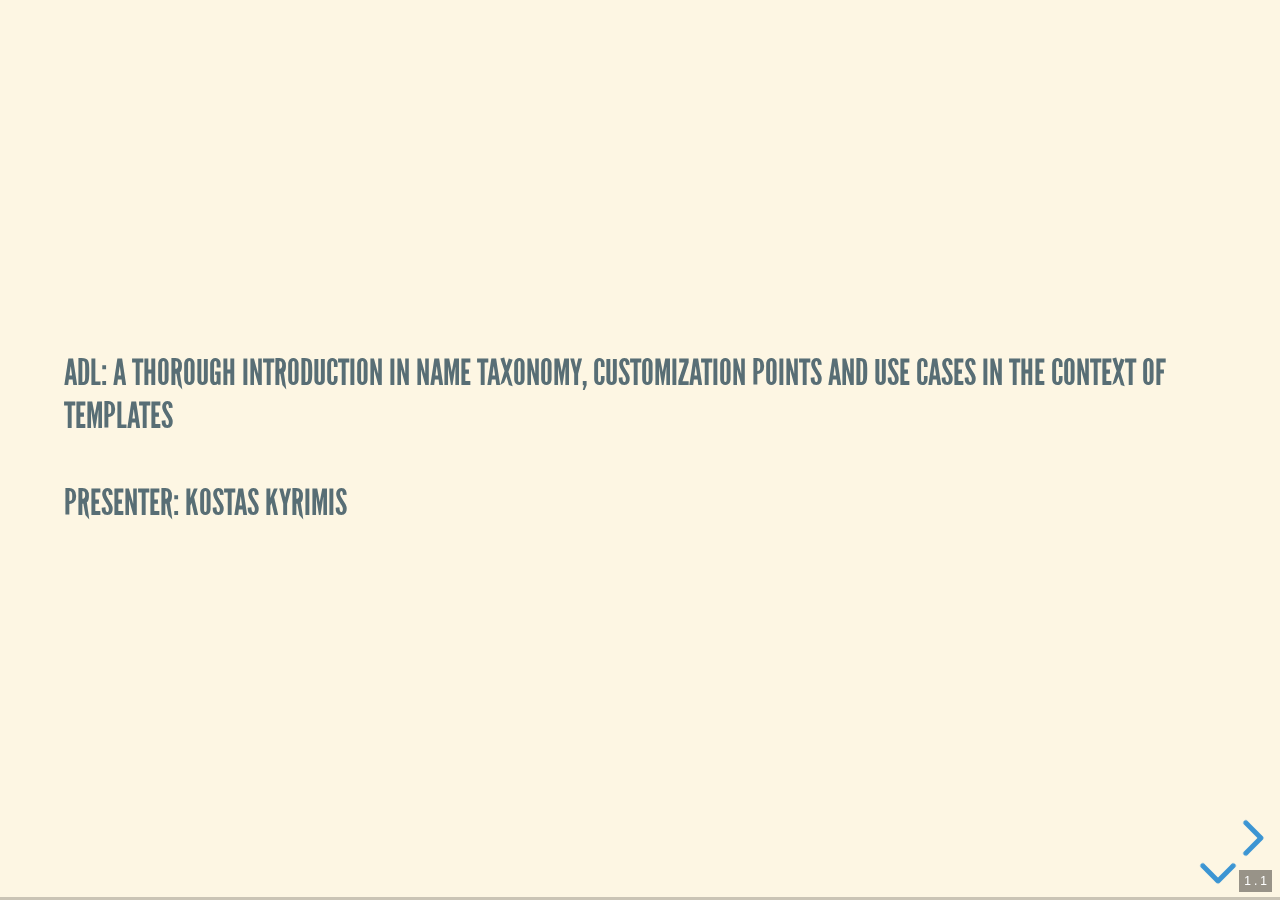
<file: reveal.js/index.html>
<!doctype html>
<html>
  <head>
    <meta charset="utf-8">
    <meta name="viewport" content="width=device-width, initial-scale=1.0, maximum-scale=1.0, user-scalable=no">

    <title>reveal.js</title>

    <link rel="stylesheet" href="css/reset.css">
    <link rel="stylesheet" href="css/reveal.css">
    <link rel="stylesheet" href="css/theme/solarized.css">

    

    <!-- Theme used for syntax highlighting of code -->
    <link rel="stylesheet" href="lib/css/monokai.css">
    <style type="text/css">
      mark {
	  color: black;
      }
      .box {
	  width: 150px;
	  height: 75px;
	  background-color: black;
	  color: #fff;
	  padding: 20px;
	  position: relative;
	  margin: 40px;
	  float: left;
      }

      .box.arrow-top {
	  margin-top: 40px;
      }

      .box.arrow-top:after {
	  content: " ";
	  position: absolute;
	  right: 30px;
	  top: -15px;
	  border-top: none;
	  border-right: 15px solid transparent;
	  border-left: 15px solid transparent;
	  border-bottom: 15px solid black;
      }

      .box.arrow-right:after {
	  content: " ";
	  position: absolute;
	  right: -15px;
	  top: 15px;
	  border-top: 15px solid transparent;
	  border-right: none;
	  border-left: 15px solid black;
	  border-bottom: 15px solid transparent;
      }

      .box.arrow-bottom:after {
	  content: " ";
	  position: absolute;
	  right: 30px;
	  bottom: -15px;
	  border-top: 15px solid black;
	  border-right: 15px solid transparent;
	  border-left: 15px solid transparent;
	  border-bottom: none;
      }

      .box.arrow-left:after {
	  content: " ";
	  position: absolute;
	  left: -15px;
	  top: 15px;
	  border-top: 15px solid transparent;
	  border-right: 15px solid black;
	  border-left: none;
	  border-bottom: 15px solid transparent;
      }      
    </style>

    <!-- Printing and PDF exports -->
    <script>
      var link = document.createElement( 'link' );
      link.rel = 'stylesheet';
      link.type = 'text/css';
      link.href = window.location.search.match( /print-pdf/gi ) ? 'css/print/pdf.css' : 'css/print/paper.css';
      document.getElementsByTagName( 'head' )[0].appendChild( link );
    </script>
  </head>
  <body>
    <div class="reveal">
      <div class="slides">
	<section>
	  <!--ADL a thorough introduction in name taxonomy-->
    	  <section>
	    <h5 style="font-size:32px" align="left">
		ADL: a thorough introduction in name taxonomy, customization points and use cases in the context of templates
		<br>
		<br>
		Presenter: Kostas Kyrimis
	    </h5>
	  </section>
	  
	  <!--Outline-->
	  <section>
	      <h5 style="font-size:32px" >
		Outline <br>
		<ul style="font-size:18px";>
		  <li> Presenter information </li>
		  <li class="fragment"> When and why Argument Dependent Lookup(ADL)? </li>
		  <li class="fragment"> Name Taxonomy </li>
		  <li class="fragment"> Templates and ADL </li>
		  <li class="fragment"> Customization Points and Customization Point Objects(CPO) </li>
		</ul>
	      </h5>
	      <p class="fragment">I encourage Questions! </p>
	  </section>
	<!--End of outline-->
	</section>

        <!--Presenter Inforation-->
	<section>
	  <section>
	    <h5 style="font-size:32px" align="center">
	      Presenter Information
	    </h5>
	    <p style="font-size:18px">
	      <ul style="font-size:18px">
		<li class="fragment"> Software Engineer at Codeplay </li>
		<li class="fragment"> Feel free to reach me out -- I am an easy going person </li>
		<!-- Why I am here? Teaching because... Please feel free to catch up with me....  --> 
	      </ul>
	      <aside class="notes">
		<p>
		Working on ComputeCpp; Codeplay implementation of SYCL Khronos Group Open Standard.
	        Programming model that enables heterogeneous systems programming in single source C++
		</p>
	      </aside>
	    </p>
	  </section>
	  
	  <section>
	    <h5 style="font-size:32px" align="center">
	      Why ADL and why this talk?
	    </h5>
	    <p>
	      <ul style="font-size:18px">
		<li class="fragment"> Understand the fundamentals of ADL </li>
		<li class="fragment"> Make nonuntutive cases simple </li>
		<li class="fragment"> Discuss the common pitfalls and traps </li>
		<li class="fragment"> Generic code </li>
	      </ul>
	    </p>
	    <aside class="notes">
	      <p>
		<ul>
		  <li> ADL is fundamental to the language because it interacts with... excited to give a talk about... </li>
		  <li> You will learn: </li>
	          <li> How ADL works in depth </li>
	          <li> No-intuitive cases will no longer be seen as magic</li>
		  <li> Discuss the pitfalls and traps and how to guard against them </li>
		  <li> We will see ADL in action with generic code </li>
		  <li> Motivate: ADL is an open problem, maybe you get interested?</li>
		  <li> "Employ your time in improving yourself by other men's writings, so that you shall gain easily what
		  others have laboured hard for - Socrates" </li>
		</ul>
	      </p>
	    </aside>
	  </section>
	  <section>
	    <h5 style="font-size:32px" align="center">
	      References
	    </h5>
	    <p>
	      <ol style="font-size:18px">
		<li> Templates: The Complete Guide </li>
		<li> The C++ standard  </li>
		<li> Papers: P0934, P0846 </li>
		<li> Real life: code that I developed </li>
		<li> Libraries I interacted with(e.g. ranges TS,
		  <code>nlohmann::JSON</code> </li>
	      </ol>
	    </p>
	  </section>	  

	  <section>
	    <h5 style="font-size:32px" align="center">
	      Many thanks to...
	    </h5>
	    <p>
	      <ul style="font-size:18px">
		<li> Arthur O'Dwyer </li>	      
		<li> Christopher Di Bella </li>
		<li> Matt Godbolt </li>
	      </ul>
	    </p>
	  </section>
	</section>
	<!-- History, when and why ADL-->
 	<section>
	  <section>
	    <h5 style="font-size:32px" align="center">
	      When and why ADL?
	    </h5>
	    <p class="fragment" style="font-size:18px" align="left">
	      We want to use the <code>operator<<</code> without explicitly calling it
							 like a function with <code>std::operator&lt;&lt;</code>
	    </p>
	  
	    <pre class="fragment"><code class="c++" align="left" data-trim data-noescape>
	      #include &lt;iostream&gt;
	      int main() {
	        std::operator<<(std::cout, "Hello, World\n"); //Case 1
	        std::cout << "Hello, World\n";                //Case 2
	      }
	     </code></pre>
	    <aside class="notes">
	      <p>
		<ul>
		  <li> Koenig lookup, extended Koenig lookup </li>
		  <li> Had we not had a language feature (ADL), line 2 of the above code would be 
		    <font color="red">ill-formed</font>. Koenig Lookup was proposed for this matter
		    (it only applied to operators) and later it was “extended” – the feature that is now known
		    as ADL </li>
		</ul>
	      </p>
	    </aside>
	  </section>
	  
	  <section>
	    <p style="font-size:18px" align="center">	  
	      Q: Do we need ADL? </br>
              A: Yes, mainly for the following reasons:
              <ul style="font-size:18px">
		<li class="fragment"> Without ADL we beat the purpose of operator overloading  </li> 
		<li class="fragment"> C++ has non member functions </li>
		<li class="fragment"> Templates </li> 
	      </ul>
	    </p>
	    <aside class="notes">
	      <p>
		<ul>
		  <li> Sometimes these functions are part of a type’s interface.
		    For a class object, we always know that the entity we refer
		    to has a set of member functions which are defined in the encolsing scope of that
		    particular class type. </li>
		  <li> Therefore, we need a mechanism for associating non member
		    functions that are a part of the type’s interface. </li>
		  <li> As we shall see, templates undergo a process called two phase lookup which is ADL is fundamental.
	            Without it, the usability of templates would be greatly reduced.
		    On the contrary, uncostrained templates can be the source of weird errors(ADL bites). </li>
	      </p>
	    </aside>
	  </section>
	</section>

	<!-- Name Taxonomy-->
	  <section>
	    <section>
 	      <h5 style="font-size:32px" align="center">
		Name Taxonomy and name lookup in a nutshell
	      </h5>
	      <p style="font-size:18px" align="left">
		<ul style="font-size:18px"> 
		    <li class="fragment"> A name can be either qualified or unqualified and if it's a template,
		     then it can also be dependent or nondependent </li>
		  </ul> 
		</p>
		<aside class="notes">
		    <li> Name taxonomy is important because it allows the programmer to reason about their code and make
		      non intuitive cases clear and easy to understand/argue about </li>
		    <li> Essentially, when the compiler sees a name, it must look it up somehow. The process of looking
		      up that name depends on the name taxonomy that the entity referred belongs </li>
		    <li> The standard defines name taxonomy in a non intutive way. But we can’t rely on the standard for
		      a day to day programming. We can hopefully get away for the most cases by understanding the following 4
		      categories </li> 
	      </aside>
	    </section>

	    <section>
	      <h5 style="font-size:32px" align="center">
		How does the compiler process a function call?
	      </h5>
	      <div class="box arrow-right">
		<p style="font-size:18px" align="left"> 1. Name Lookup </p>
	      </div>
	      <div class="box">
		<p style="font-size:18px" align="left"> 2. Overload resolution </p>
	      </div>
	      <br> <br> <br><br>
	      <div class="fragment">
		<div class="box arrow-right">
		  <p style="font-size:18px" align="left"> Name referred is</p>
		</div>
		<div class="box arrow-right">
		  <p style="font-size:18px" align="left"> Qualified </p>
		</div>
		<div class="box">
		  <p style="font-size:18px" align="left"> Template? Dependent or Nondependent </p>
		</div>
		<br> <br> <br><br>		
	      </div>
	      <div class="fragment">	      
		<div class="box arrow-right">
		  <p style="font-size:18px" align="left"> Name referred is </p>
		</div>
		<div class="box arrow-right">
		  <p style="font-size:18px" align="left"> Unqualified </p>
		</div>
		<div class="box">
		  <p style="font-size:18px" align="left"> Template? Dependent or Nondependent </p>
		</div>
	      </div>
	      <aside class="notes">
		<p style="font-size:18px" align="left">
		  <ul style="font-size:18px"> 
		    <li> It's a two step process </li>
		    <li> Name lookup controls overload resolution in a sense because... </li>
		    <li> A name can be Unqualified and therefore the name is searched under the rules defined in... </li>
		    <li> A name can be Qualified and therefore the name is searched </li>
		  </ul>
		</p>
	      </aside>
	    </section>

	    <!-- Qualified names -->
	    <section>
	      <h5 style="font-size:32px" align="center">
		Qualified names
	      </h5>
	      <p style="font-size:18px" align="left">
		<ul style="font-size:18px"> 
		  <li class="fragment"> Qualified names undergo qualified lookup </li>
		  <li class="fragment"> The lookup scope is the scope implied by the qualified construct. For example: </li>
		</ul>
	      </p>
	      <pre class="fragment"><code class="c++" align="left" data-trim data-noescape>
		struct factory {
		  void process() { };
		};

		void g() { };
		
		void f(factory f) {
		  f.process();
		  f.g();  //Ill-formed no foo in X
		}
	      </code></pre>
	      <aside class="notes">
		<p>
		  <ul>
		    <li> A qualified name is when a name is prefixed with one of the following:
		      <ul>
			<li> Scope resolution operator <code>scope::name</code> </li>
			<li> Member access operator <code>obj.member</code> and <code>obj&rarr;member</code> </li>
		    </ul> </li>
	      </aside>		     
	      
	    </section>
	    
	    <section>
	      <h5 style="font-size:32px" align="center">
		Unqualified names
	      </h5>
	      <p style="font-size:18px" align="left">
		<ul style="font-size:18px">
		  <li class="fragment"> Unqualified names undergo a two step process </li>
		  <li class="fragment"> Lookup sets: U for unqualified lookup and A for ADL </li>
		</ul>
	      </p>
	      <aside class="notes">
		<p>
		  <ul>
		    <li> Unqualified names are looked up in subsequent enclosing scopes. This is called unqualified lookup. In addition
		      to that, unqualified names “sometimes” undergo an extra step, the argument dependent lookup(ADL) </li>
		    <li> It's a two step process where the second step is optional </li> 
		    <li> Fortunately, it's easy to explain this with two sets: Let U be the set produced by the unqualified lookup
		      and A be the set produced by the argument dependent lookup. </li>
		  </ul>
		</p>
	      </aside>
	    </section>	      

	    <section>
	      <h5 style="font-size:32px" align="center">
		Step 1: unqualified lookup 
	      </h5>
	      <p style="font-size:18px" align="left">
		<ul style="font-size:18px">
		  <li class="fragment"> Perform the unqualified lookup by looking up in subsequent enclosing scopes. For example: </li>
		</ul>
	      </p>
	      <pre class="fragment"><code class="c++" align="left" data-trim data-noescape>
		struct factory {
		  int process() { };
		};

		void f() { };
		
		void g() {
		  process(); //Diagnostic: no f found
		  f();       //ok ::f() called
		}
	      </code></pre>
	    </section>	    

	    <section>
	      <h5 style="font-size:32px" align="center">
		Step 2: ADL
	      </h5>
	      <p style="font-size:18px" align="left">
		<ul style="font-size:18px">
		  <li> For each argument type T in a function call there are two sets (each of size zero or more)
		    <ul style="font-size:18px">
		      <li> Set E (associated entities) </li>		      
		      <li> Set N (associated namespaces) </li>
		    </ul>
		    typedefs and using-declarations do not! contribute to this set  </li>
		</ul>
	      </p>
	    </section>
	    
	    <section> 
	      <h5 style="font-size:32px" align="center">
		Step 2 is also optional
	      </h5>
	      <p style="font-size:18px" align="left">
		<ul style="font-size:18px">
		  <li> Let U be the set produced by (U)nqualified lookup and A the set produced by (A)DL.
		    If U contains:
		<ul style="font-size:18px">
		  <li> A declaration of a class member </li>
		  <li> A block scope function declaration that is not a using declaration </li>
		  <li> A declaration that is neither a function nor a function template </li>
		</ul>
		Then A is empty and the lookup does not proceed to step 2. </li>
		<ul>
	      </p>
	      </section>

	    <section> 
	      <h5 style="font-size:32px" align="center">
		The 7 rules of ADL
	      </h5>
	      <p style="font-size:18px" align="center">
		Classify each argument with 'category' T in a function call <code>f</code>
	      </p>
	      <aside class="notes">
		<p> Like a game </p>
	      </aside clas="notes">
	    </section>		

	    <section>
	      <h5 style="font-size:32px" align="center">
		1. T is a fundamental type
	      </h5>
	      <p style="font-size:18px" align="left">
		<ul class="fragment" style="font-size:18px">
		  <li> The set N, E are empty </li>
		  <li> For example: </li>
		</ul>
	      </p>
	      <pre class="fragment"><code class="c++" align="left" data-trim data-noescape>
		namespace N {
		  void f(int);
		}
		  
		int main() {
		  f(1); //Diagnostic, no f found
		}
	      </code></pre>
	    </section>	    

	    <section>
	      <h5 style="font-size:32px" align="center">
		2. T is of a class type
	      </h5>
	      <p style="font-size:18px" align="left">
		<ul class="fragment" style="font-size:18px">
		  <li> E is {class itself, the class which is a member to(if any) and any indirect or direct base classes} </li>
		  <li >N is {innermost enclosing namespaces of its associated entities} </li>
		</ul>
	      </p>
	      <pre class="fragment"><code class="c++" align="left" data-trim data-noescape>
		namespace L {
		  struct factory;
		  void process(factory t);
		}

		namespace U {
		  struct user_factory : public L::factory { };
		  void process(user_factory t);
		}
		  
		int main() {
		  U::user_factory t;
		  process(t); //Which are the canditates fed to the overload resolution?
		}
	      </code></pre>
	      <p style="font-size:18px" align="left">
		<ul class="fragment" style="font-size:18px">
		  <li> Step 1. Unqualified lookup finds nothing U is empty </li>
		  <li> Step 2. E { factory, user_factory } and N { L, U }. ADL finds { <code>L::process()</code>, <code>U::process()</code> } </li>
		  <li> Overload resolution picks <code>U::process()</code> as a better match</li>
		</ul>
	      </p>
	    </section>

	    <section>
	      <h5 style="font-size:32px" align="center">
		3. T is an Enum 
	      </h5>
	      <p style="font-size:18px" align="left">
		<ul class="fragment" style="font-size:18px">
		  <li> E is {the enum itself, if it's a class member-the member's class}
		  <li> N is {innermost enclosing namespaces of its declaration} </li>
		</ul>
	      </p>
	      <pre class="fragment"><code class="c++" align="left" data-trim data-noescape>
		  namespace N {
		    enum class color { 
		      GREEN
		    };
		  
		    void f(color c) { };
		  }

		  void h() {
		    f(N::color::GREEN); //ok, ADL finds N::f(color c)
		  }
	      </code></pre> 
	      <p style="font-size:18px" align="left">
		<ul class="fragment" style="font-size:18px">
		  <li> E { color }, N { N } </li>
		  <li> Unqualified lookup finds nothing and U is empty, ADL finds { <code>N::f()</code> } </li>
		</ul>
	      </p>
	    </section>

	    <section>
	      <h5 style="font-size:32px" align="center">
		4. T is a pointer to X or an array of X
	      </h5>
	      <p style="font-size:18px" align="left">
		<ul class="fragment" style="font-size:18px">
		  <li> N, E is { entities associated with X } </li>
		</ul>
	      </p>
	      <pre class="fragment"><code class="c++" align="left" data-trim data-noescape>
		 namespace L {
		   struct factory { };
		   void process(factory *ptr) { }
		 }

		 void h() {
		   L::factory *f = nullptr;
		   process(f); // ok
		 }
	      </code></pre> 
	      <p style="font-size:18px" align="left">
		<ul class="fragment" style="font-size:18px">
		  <li> Unqualified lookup finds nothing. U is empty </li>
		  <li> ADL finds, E {<code>L::factory</code>}, N {L}.
		    Therefore, we feed {<code>L::process(factory *ptr)</code>}
		    to the overload resolution </li>
		</ul>
	      </p>
	    </section>	    	    

	    <section>
	      <h5 style="font-size:32px" align="center">
		5. T is a function type
	      </h5>
	      <p style="font-size:18px" align="left">
		<ul class="fragment" style="font-size:18px">
		  <li> N, E is { function parameter types, return type  } </li>
		</ul>
	      </p>
	      <pre class="fragment"><code class="c++" align="left" data-trim data-noescape>
		 namespace L {
		   struct factory { };
		   void process(void (*func)(factory)) { };
		 }

		 void custom(L::factory f) {
		 //do something
		 }

		 void h() {
		   process(custom); // ok
		 }
	      </code></pre>
	      <p style="font-size:18px" align="left">
		<ul class="fragment" style="font-size:18px">
		  <li> Unqualified lookup finds nothing. U is empty </li>
		  <li> ADL finds, E {<code>L::factory</code>}, N {L}.
		    Therefore, A is {<code>L::process()</code>} </li>
		</ul>
	      </p>
	    </section>

	    <section>
	      <h5 style="font-size:32px" align="center">
		6. T is a pointer to a member function of a class X 
	      </h5> 
	      <p style="font-size:18px" align="left">
		<ul class="fragment" style="font-size:18px">
		  <li> N, E is {rule#5, rule#2} </li>
		</ul>
	      </p>
	      <pre class="fragment"><code class="c++" align="left" data-trim data-noescape>
		 namespace L {
		   struct factory {
		     void process() { };
		   };

		   void g(void (factory::* func)()) { };
		 }
		 
		 void h() {
		   void (L::factory::* fun)() = nullptr; 
		   g(fun); //ok
		 }
	      </code></pre>
	    </section>

	    <section>
	      <h5 style="font-size:32px" align="center">
		7. T is a pointer to a data member of a class X 
	      </h5>
	      <p class="fragment" style="font-size:18px" align="left">
		<ul class="fragment" style="font-size:18px">
		  <li> N,E is {rule #2, associated namespaces and entities of the member type} </li>
 		</ul>
	      </p>
	      <pre class="fragment"><code class="c++" align="left" data-trim data-noescape>
		 namespace L {
		   struct factory {
		     int outlets = 0;
		   };
		 
		   void process(int factory::* ptr) { };
		 }
		 
		 void f() {
		   int L::factory::* ptr = nullptr;
		   process(ptr); //ok
		 }
	      </code></pre>
	      <aside class="notes">
		<p>
		  <ul>
		    <li> What if we pass a name that it's an overload?  </li>
		    <li> Mention the bonus section found online! </li>
		  </ul>
		</p>
	      </aside>
	    </section>
	  <!--This closes name taxonomy -->
	  </section>

	  <!-- Templates and ADL -->
	  <section>
	    <section>
	      <h5 style="font-size:32px" align="center">
		Templates and ADL
	      </h5>
	      <!--
	      <p style="font-size:18px" align="left">
		<ul style="font-size:18px">
		  <li> How does ADL work for function templates? How does the compiler
		       resolve a call to <code>f(arg)</code> where f is a function template specialization? </li>
		  <li> How does ADL work for arguments that are themselves templates? </li>
		</ul>		
	      </p> -->
	      <aside class="notes">
		<p>
		  <ul>
		    <li> What is a template specilization? What is instantiation? Discuss 
                  very briefly the terminology to avoid confusions </li>
		    <li> Terminology is important! Specialization, instantiation? Function
		  template or template function? </li>
		    <li> We need to revise the previous rules and consider
		  dependent names </li>
		</p>
	      </aside>
	    </section>

	    <section>
	      <h5 style="font-size:32px" align="center">
		The 7 rules of ADL: #2 revised. T is a class template specialization. 
	      </h5>
	      <p style="font-size:18px" align="left">
		<ul style="font-size:18px">
		  <li> E is { also include: <font color="red"> entities
		       associated with the types of the template and template template
		       arguments </font>}</li>
                  <li> N is { also include: <font color="red"> entities associated with
		      the types of the template and template template arguments </font>}
		  </li>
		</ul>		
	      </p>
	      <pre class="fragment"><code class="c++" align="left" data-trim data-noescape>
		 namespace L {
		   template&lt;typename T&gt;
		   struct factory {};  
		 }

		 namespace U {
		  struct toys { };

		  template&lt;typename... Args&gt;
		  void match_anything(Args&&... arg) {}
		 }

		 void g() {
		   match_anything(L::factory&lt;U::toys&gt;{}); //ok
		 }
	      </code></pre>
	      
	    </section>	    
	    
	    <section>
	      <h5 style="font-size:32px" align="center">
		Dependent and non dependent names 
	      </h5>
	      <p style="font-size:18px" align="left">
		<ul class="fragment" style="font-size:18px">
		  <li> A name is a dependent name if it depends on a template
		    parameter. </li>
		  <li> Which of the following using declarations are type dependent? </li>
		</ul>		
	      </p>
	      <pre class="fragment"><code class="c++" align="left" data-trim data-noescape>
		#include&lt;vector&gt;

		template&lt;typename T&gt;
		struct factory {
		  using iterator = typename std::vector&lt;T&gt;::iterator;
		}

		struct toy { };
		
		struct toy_factory {
		  using value_type = toy;
		  using iterator = std::vector&lt;value_type&gt;::iterator;
		};
	      </code></pre>
	    </section>
	    
	    <section>
	      <h5 style="font-size:32px" align="center">
		Two phase lookup
	      </h5>
	      <p style="font-size:18px" align="left">
		<ul style="font-size:18px"> 
		    <li> When the template is instantiated, unqualified
		    dependent names undergo an ADL. For example: </li>
		</ul>		
	      </p>
	      <pre class="fragment"><code class="c++" align="left" data-trim data-noescape>
		namespace N {
		  template&lt;typename T&gt;
		  struct factory {};
		
		  template&lt;typename T&gt;
		  void process(T t) {
		    print_outlet(t); //unqualified lookup  finds nothing
		  }
		}

		struct toy {};
		
		void print_outlet(N::factory&lttoy&gt f) { } //What if the parameter is an int?

		void h() {
		  process(N::factory&lt;toy&gt;{});      //Is this valid? Case 1
		  process&lt;int&gt;(N::factory&lt;toy&gt;{}); //Is this valid? Case 2		
		}
	      </code></pre>
	      <aside class="notes">
		<p>
		  <ul>
		    <li> Recall the diagram </li>		  
		    <li> Non dependent names (unqualified or qualified) are looked up with the rules we described </li>
		    <li> Unqualified dependent names are looked up using the unqualified lookup rules but they are not complete
		      until the point of instantiation(POI) of the template. </li>
		  </ul>
		</p>
	      </aside>
	    </section>

	    <section>
	      <h5 style="font-size:32px" align="center">
		Friends and ADL 
	      </h5>
	      <p style="font-size:18px" align="left">
		<ul style="font-size:18px">
		  <li> Dependent friends can be found by ADL. For example: </li>
		</ul>		
	      </p>
	      <pre class="fragment"><code class="c++" align="left" data-trim data-noescape>
		namespace N {
		  template&lt;typename T&gt;
		  class factory {
		   public:
		     friend void process(factory f) { }
		     //factory refers to the injected class name, that is, factory&ltT&gt;
		  };
		}

		void h() {
		  N::factory&lt;int&gt; obj;
		  process(obj);
		}
	      </code></pre>
	      <aside class="notes">
		<p> History here: In 1994, it used to be the case that in-class friend
		    definitions were injected into the outerclosing namespace,
		    a process known as friend-name-injection(Barton–Nackman trick) which was later
		    replaced by ADL
		</p>
	      </aside>
	    </section>
	    <section>
	      <h5> The two step dance: </h5>
	      <pre><code class="c++" align="left" data-trim data-noescape>
		  #include&lt;algorithm&gt;
		  namespace U {
		    template&lt;typename T&gt;
		    struct factory {
		      void process(T a, T b) {
		        using std::swap;
		        swap(a, b);
		      }
		    };
		  }

		  void f(U::factory outlet) {
		    some_lib_type_t a;        //type included from a library
		    some_other_lib_type b;    //type included from a library
		    outlet.process(a, b);
		  }
	      </code></pre>
	    </section>

	    <section>
	      <h5 style="font-size:32px" align="center">
		Bitten by ADL 1: Unconstrained Templates and unspecified behaviour 
	      </h5>
	      <p style="font-size:18px" align="left">
		<ul style="font-size:18px">	
		  <li> What will the following code call? </li>
		  <li> Which canditates are fed to the overload resolution? </li>
		  <li> Does this code look familiar? </li>
		</ul>		
	      </p>
	      <pre class="fragment"><code class="c++" align="left" data-trim data-noescape>
		#include &lt;memory&gt;
		namespace user {
		  struct user_type {};
		  using my_type = std::shared_ptr&lt;user_type&gt;;

		  void tie(my_type const& t1, my_type const& t2) {
		  }

		  void oups() {
		    auto t1 = std::make_shared&lt;user_type&gt;();
		    auto t2 = std::make_shared&lt;user_type&gt;();
		    tie(t1, t2);
		  }
		}
	      </code></pre>	
	      <p style="font-size:18px" align="left">
		<ul class="fragment" style="font-size:18px">
		  <li> U {user::tie} </li>
		  <li> ADL finds <code>std::tie</code>. A is {std::tie} </li>
		  <li> Overload resolution resolves <code>std::tie</code> as a better match </li>
		</ul>		
	      </p>
	    </section>		    

	    <section>
	      <h5 style="font-size:32px" align="center">
		Bitten by ADL 2: Iterators and Algorithms 
	      </h5>
	      <p style="font-size:18px" align="left">
		<ul style="font-size:18px">
		  <li> Iterators is the glue between algorithms and containers </li>
		  <li> The following attempt might lead to surprises </li>
		</ul>		
	      </p>
	      <pre class="fragment"><code class="c++" align="left" data-trim data-noescape>
		 #include &lt;algorithm&gt;
		 #include &lt;array&gt;		    
		 #include &lt;vector&gt;

		 int main() {
		   int a[] = {1, 2, 3, 4};
		   auto arr = std::array&lt;int, 4&gt;{ {1, 2, 3, 4} };
		   auto vec = std::vector&lt;int&gt;{ {1, 2, 3, 4} };

		   using std::begin;
		   using std::end;

		   constexpr int key = 4;

		   find(a, a + 4, key);              //1
		   find(begin(arr), end(arr), key);  //2
		   find(begin(vec), end(vec), key);  //3
		 }
	      </code></pre>
	    </section>
	    
	    <section>
	      <h5 style="font-size:32px" align="center">
		Guidelines:
	      </h5>
	      <p style="font-size:18px" align="left">
		<ul style="font-size:18px">
		  <li> Herb Sutter and Andrei Alexandrescu established the interface principle which essential comes down to two items:
		    <ul style="font-size:18px">
		      <li> 57. Keep a type and its nonmember function interface in the same namespace.</li>
		      <li> 58. Keep types and functions in separate namespaces unless they’re specifically intended to work together. </li>
		    </ul>
		  </li>
		  <li> Think twice for unqualified calls to functions that accept iterator arguments </li>
		  <li> T.47: Avoid highly visible unconstrained templates with common names </li>
		  <li> C.168 Define overloaded operators in the namespace of their operands. Follows the interface principle </li>
		</ul>		
	      </p>
	    </section>	    
	    
	  <!-- This closes templates and ADL -->
	  </section>

	  <section> 
	    <section>
	      <h5 style="font-size:32px" align="center">
		When generic code doesn't quite cut it: customization Points
	      </h5>
	      <p style="font-size:18px" align="left">
		<ul style="font-size:18px"> 
		  <li class="fragment"> A library function like <code>std::swap_ranges()</code>,
		       calls swap internally and must consider any user defined overload of <code>swap()</code>
		  </li>
		  <li class="fragment"> A library must assert:
		    <ul style="font-size:18px">
		      <li> General cases are covered intuitevly </li>
		      <li> Delegate the behaviour to the user when required. The hooking point </li>
		    </ul>
		  </li>
		</ul>		
	      </p>
	      <aside class="notes">
		<p>
		  <ul> 
		    <li> Generic code shiped by libraries doesn't always work
		      out of the box for types that are defined by the users
		    </li>
		    <li> For example, a library function like <code>std::swap_ranges()</code>,
		      calls swap internally and must consider any user defined <code>swap()</code>
		      for a user defined type T
		    </li>
		  </ul>
		</p>
	      </aside>
	    </section>
	    
	    <section>
	      <h5> Customization Points </h5>
	      <pre><code class="c++" align="left" style="font-size:18px" data-trim data-noescape>
		#include&lt;iostream&gt;
		#include&lt;algorithm&gt;
		#include&lt;vector&gt;

		struct MyType {
		  friend bool operator&lt;(const MyType& a, const MyType& b) {
		     return a.m_i &lt; b.m_i;
		   }

		  friend std::ostream& operator&lt;&lt;(std::ostream& os, const MyType& obj) {
		    return os &lt;&lt; obj.m_i;
		  }
    
		  int m_i;
		};

		/*
		void swap(MyType& a, MyType& b) {
		  std::cout &lt;&lt; "hook\n";
		} */

		void customization_point_story_teller() {
		  auto v1 = std::vector&lt;MyType&gt;(10);
		  auto v2 = std::vector&lt;MyType&gt;(10);  

		  fill_random_input(v1, v2); //just a function that fills the vector

		  using std::begin;
		  using std::end;
		  std::swap_ranges(begin(v1), end(v1), begin(v2));
		}
	      </code></pre>	
	    </section>
	    
	    <section>
	      <h5 style="font-size:32px" align="center">
		When customization points don't quite cut it: enter customization point objects!
	      </h5>
	      <p style="font-size:18px" align="left">
		<ul style="font-size:18px">
		  <li class="fragment"> It's a design pattern </li>
		  <li class="fragment"> Customization point objects are function objects that perform ADL on users behalf </li>
		</ul>
              </p>
	      <aside class="notes">
		<p> It's a library solution for a library problem </p>
	      </aside>
	    </section>
	    
	    <section>
	      <pre><code class="c++" align="left" style="font-size:18px" data-trim data-noescape>
		 namespace lib {
		   namespace detail {
		     struct no_adl_tag { };

		     //disable std::swap locally
		     template &lt;typename T&gt;
		     no_adl_tag swap(T&& a, T&& b) = delete;
    
		     //if there is any user defined overload
		     template &lt;typename T&gt;
		     decltype(swap(std::declval&lt;T&gt;(), std::declval&lt;T&gt;()))
		     try_to_swap(int);

		     //fallback, i.e. no user overload found
		     template &lt;typename T&gt;
		     no_adl_tag try_to_swap(long);

		     template &lt;typename T&gt;
		     inline constexpr bool is_adl_swappable =
		       !std::is_same_v&lt;decltype(detail::try_to_swap&lt;T&gt;(42)),
		                                no_adl_tag&gt;;

		     struct swap_fn {
		       //Enable me there is a user defined overload of swap
		       template&lt;typename T&gt;
		       constexpr std::enable_if_t&lt;detail::is_adl_swappable&lt;T&gt;&gt;
		       operator()(T&& t1, T&& t2) const {
 		         return swap(std::forward&lt;T&gt;(t1),
		                      std::forward&lt;T&gt;(t2));
		       }
	      </code></pre>
	    </section>
	    <section>
	      <pre><code class="c++" align="left" style="font-size:18px" data-trim data-noescape>	      
		       //Otherwise fallback to the generic case which is std::swap
		       template&lt;typename T&gt;
		       constexpr std::enable_if_t&lt;!detail::is_adl_swappable&lt;T&gt;&gt;
		       operator()(T&& t1, T&& t2) const {
		         //fallback for std::swap
		         return std::swap(std::forward&lt;T&gt;(t1),
		                          std::forward&lt;T&gt;(t2));
		        } 
		      };
		    } //namespace detail 
		    //swap is a CPO. Inline constexpr allows multiple definitions		    
		    //of swap in different translation units.
		    inline constexpr auto swap = detail::swap_fn();
		  } //namespace lib

		  namespace user {
		    struct MyType {};

		    void swap(MyType& t1, MyType& t2) { }

		    void f() {
		      MyType t1, t2;
		      auto v1 = std::vector&lt;MyType&gt;(3);
		      //auto v2 = std::vector&lt;MyType&gt;(3);
		      //using lib::swap;
		      lib::swap(t1, t2);
		      //std::some_algo(begin(v1), end(v1),
		      //               begin(v2), end(v2), swap);
		   }
		 } //namespace user 
		
	      </code></pre>	
	    </section>
	    <section>
 	      <p style="font-size:18px" align="center">
		Thank you for listening! Any questions?
	      </p>
	    </section>
	  </section>
	  
      </div>
    </div>

    <script src="js/reveal.js"></script>
    
    <script>
      // More info about config & dependencies:
      // - https://github.com/hakimel/reveal.js#configuration
      // - https://github.com/hakimel/reveal.js#dependencies
      Reveal.initialize({
	  dependencies: [
	      { src: 'plugin/markdown/marked.js' },
	      { src: 'plugin/markdown/markdown.js' },
	      { src: 'plugin/notes/notes.js', async: true },
	      { src: 'plugin/highlight/highlight.js', async: true }
	  ],
          slideNumber: true,
	  width: 1024,
	  height: 768
      });
    </script>
  </body>
</html>
</file>
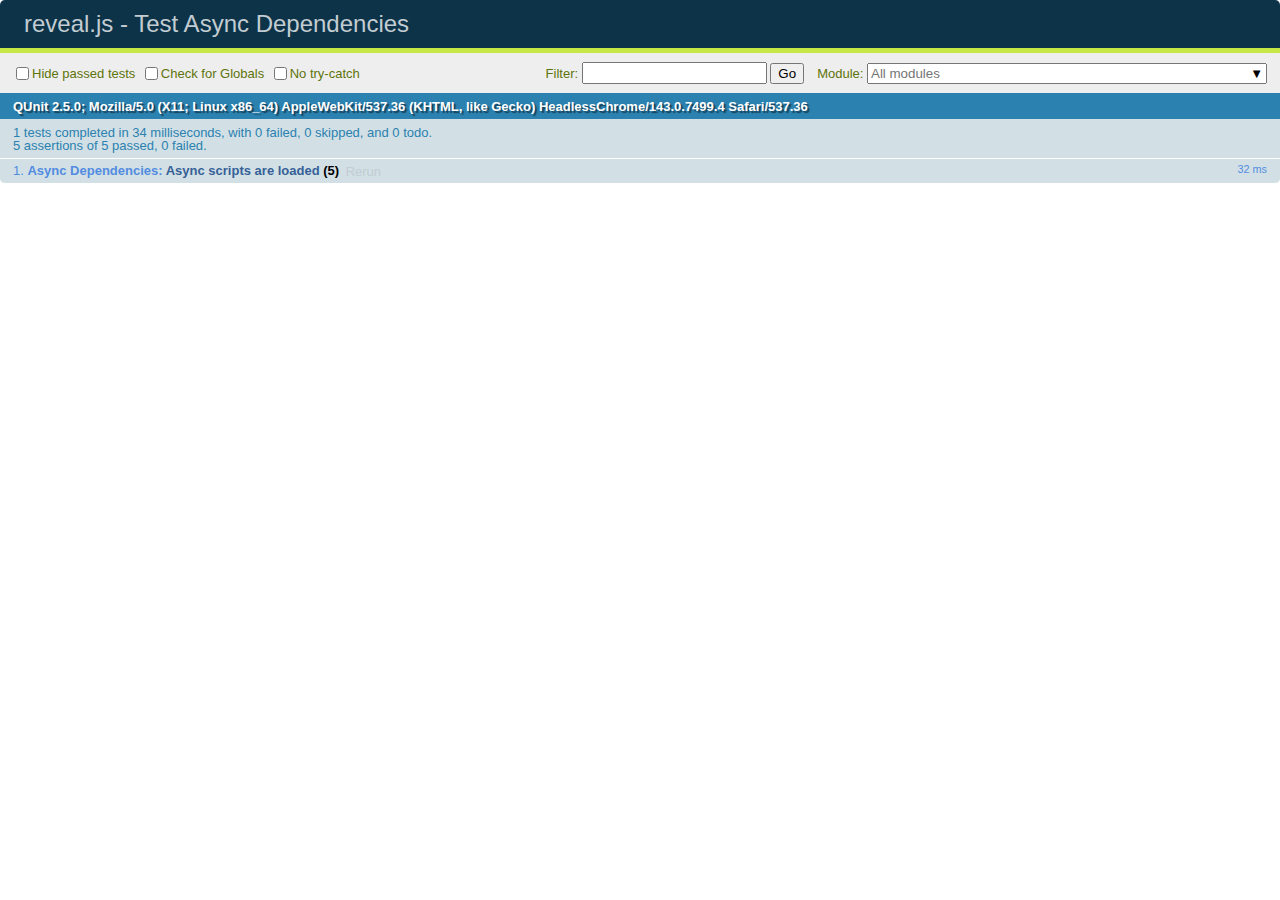
<file: reveal.js/test/test-dependencies-async.html>
<!doctype html>
<html lang="en">

	<head>
		<meta charset="utf-8">

		<title>reveal.js - Test Async Dependencies</title>

		<link rel="stylesheet" href="../css/reveal.css">
		<link rel="stylesheet" href="qunit-2.5.0.css">
	</head>

	<body style="overflow: auto;">

		<div id="qunit"></div>
		<div id="qunit-fixture"></div>

		<div class="reveal" style="display: none;">

			<div class="slides">

				<section>Slide content</section>

			</div>

		</div>

		<script src="../js/reveal.js"></script>
		<script src="qunit-2.5.0.js"></script>

		<script>
			var	externalScriptSequence = '';
			var scriptCount = 0;

			QUnit.config.autostart = false;
			QUnit.module( 'Async Dependencies' );

			QUnit.test( 'Async scripts are loaded', function( assert ) {
				assert.expect( 5 );
				var done = assert.async( 5 );

				function callback( event ) {
					if( externalScriptSequence.length === 1 ) {
						assert.ok( externalScriptSequence === 'A', 'first callback was sync script' );
						done();
					}
					else {
						assert.ok( true, 'async script loaded' );
						done();
					}

					if( externalScriptSequence.length === 4 ) {
						assert.ok( 	externalScriptSequence.indexOf( 'A' ) !== -1 &&
									externalScriptSequence.indexOf( 'B' ) !== -1 &&
									externalScriptSequence.indexOf( 'C' ) !== -1 &&
									externalScriptSequence.indexOf( 'D' ) !== -1, 'four unique scripts were loaded' );
						done();
					}

					scriptCount ++;
				}

				Reveal.initialize({
					dependencies: [
						{ src: 'assets/external-script-a.js', async: false, callback: callback },
						{ src: 'assets/external-script-b.js', async: true, callback: callback },
						{ src: 'assets/external-script-c.js', async: true, callback: callback },
						{ src: 'assets/external-script-d.js', async: true, callback: callback }
					]
				});
			});

			QUnit.start();

		</script>

	</body>
</html>
</file>
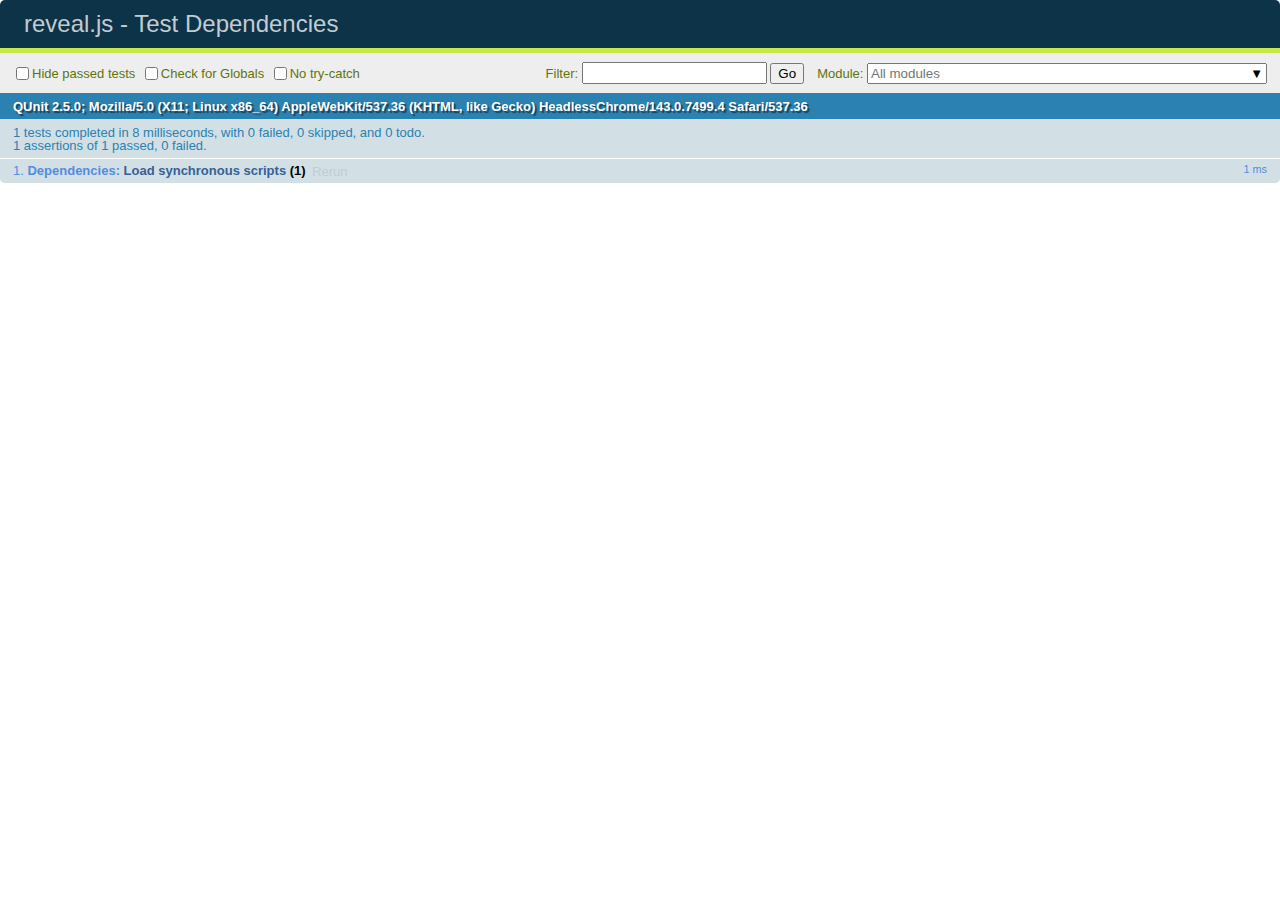
<file: reveal.js/test/test-dependencies.html>
<!doctype html>
<html lang="en">

	<head>
		<meta charset="utf-8">

		<title>reveal.js - Test Dependencies</title>

		<link rel="stylesheet" href="../css/reveal.css">
		<link rel="stylesheet" href="qunit-2.5.0.css">
	</head>

	<body style="overflow: auto;">

		<div id="qunit"></div>
		<div id="qunit-fixture"></div>

		<div class="reveal" style="display: none;">

			<div class="slides">

				<section>Slide content</section>

			</div>

		</div>

		<script src="../js/reveal.js"></script>
		<script src="qunit-2.5.0.js"></script>

		<script>
			window.externalScriptSequence = '';

			Reveal.addEventListener( 'ready', function() {

				QUnit.module( 'Dependencies' );

				QUnit.test( 'Load synchronous scripts', function( assert ) {
					assert.strictEqual( window.externalScriptSequence, 'ABC', 'Loaded and executed in order' );
				});

			} );

			Reveal.initialize({
				dependencies: [
					{ src: 'assets/external-script-a.js' },
					{ src: 'assets/external-script-b.js' },
					{ src: 'assets/external-script-c.js' }
				]
			});
		</script>

	</body>
</html>
</file>
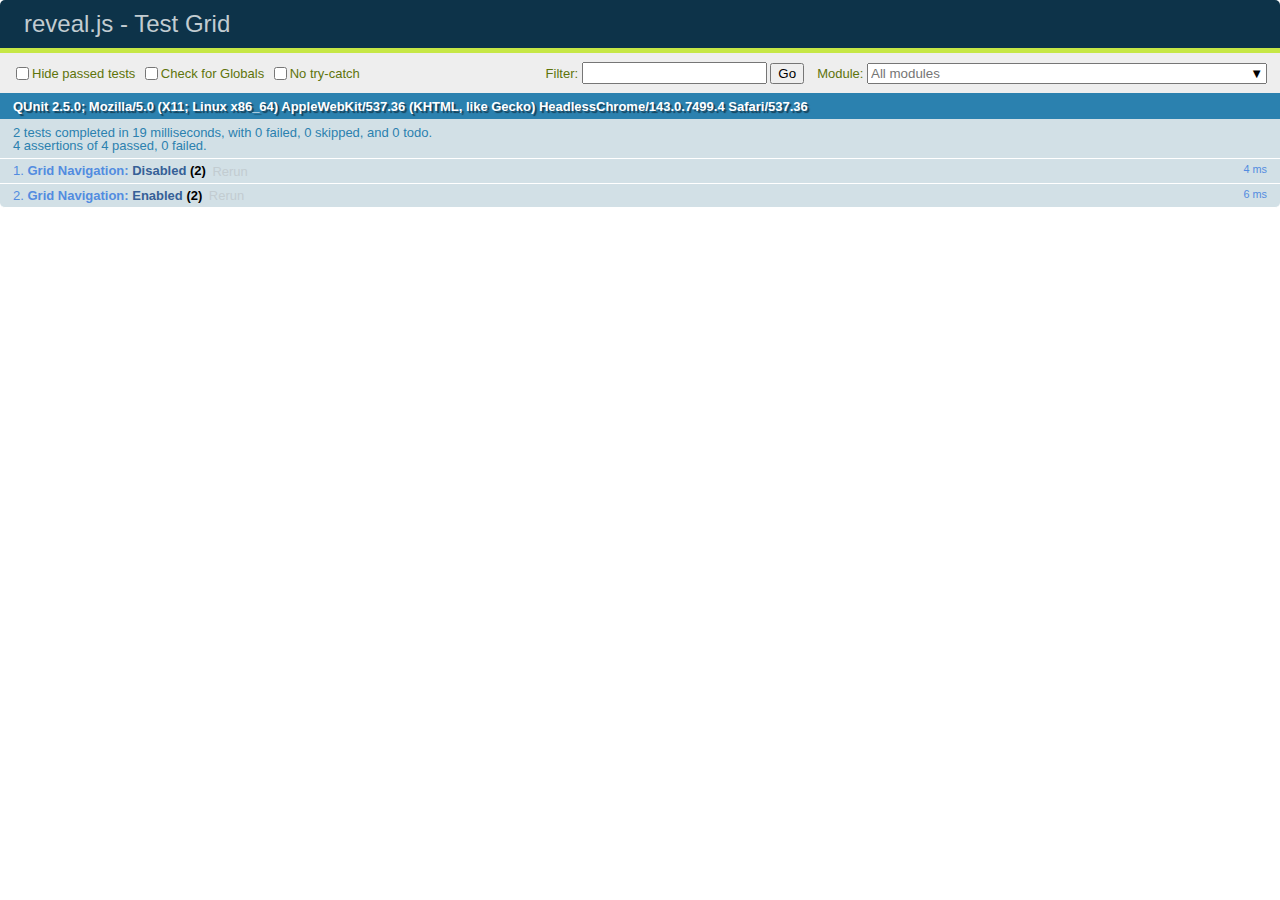
<file: reveal.js/test/test-grid-navigation.html>
<!doctype html>
<html lang="en">

	<head>
		<meta charset="utf-8">

		<title>reveal.js - Test Grid</title>

		<link rel="stylesheet" href="../css/reveal.css">
		<link rel="stylesheet" href="qunit-2.5.0.css">
	</head>

	<body style="overflow: auto;">

		<div id="qunit"></div>
		<div id="qunit-fixture"></div>

		<div class="reveal" style="display: none;">

			<div class="slides">

				<section>0</section>
				<section>
					<section>1.1</section>
					<section>1.2</section>
					<section>1.3</section>
					<section>1.4</section>
				</section>
				<section>
					<section>2.1</section>
					<section>2.2</section>
					<section>2.3</section>
					<section>2.4</section>
				</section>

			</div>

		</div>

		<script src="../js/reveal.js"></script>
		<script src="qunit-2.5.0.js"></script>

		<script>
			Reveal.addEventListener( 'ready', function() {

				QUnit.module( 'Grid Navigation' );

				QUnit.test( 'Disabled', function( assert ) {
					Reveal.right();
					Reveal.down();
					Reveal.down();
					assert.deepEqual( Reveal.getIndices(), { h: 1, v: 2, f: undefined }, 'Correct starting point' );
					Reveal.right();
					assert.deepEqual( Reveal.getIndices(), { h: 2, v: 0, f: undefined }, 'Moves to top when going to adjacent stack' );
				});

				QUnit.test( 'Enabled', function( assert ) {
					Reveal.configure({ navigationMode: 'grid' });
					Reveal.slide( 0, 0 );
					Reveal.right();
					Reveal.down();
					Reveal.down();
					assert.deepEqual( Reveal.getIndices(), { h: 1, v: 2, f: undefined }, 'Correct starting point' );
					Reveal.right();
					assert.deepEqual( Reveal.getIndices(), { h: 2, v: 2, f: undefined }, 'Remains at same vertical index when going to adjacent stack' );
				});

			} );

			Reveal.initialize();
		</script>

	</body>
</html>
</file>
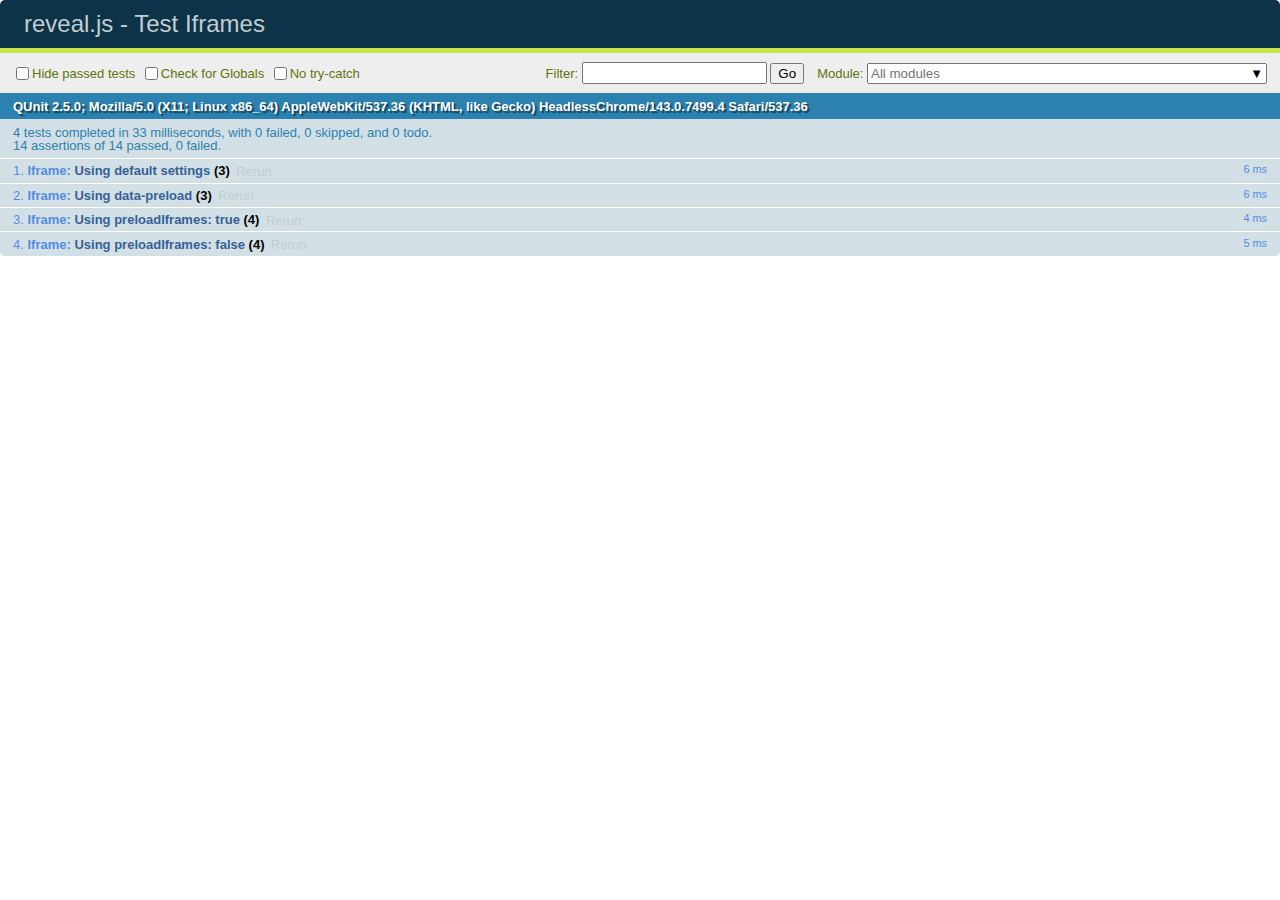
<file: reveal.js/test/test-iframes.html>
<!doctype html>
<html lang="en">

	<head>
		<meta charset="utf-8">

		<title>reveal.js - Test Iframes</title>

		<link rel="stylesheet" href="../css/reveal.css">
		<link rel="stylesheet" href="qunit-2.5.0.css">
	</head>

	<body style="overflow: auto;">

		<div id="qunit"></div>
		<div id="qunit-fixture"></div>

		<div class="reveal" style="display: none;">

			<div class="slides">

				<section>1</section>
				<section>2</section>
				<section>
					<iframe class="default-iframe" data-src="#"></iframe>
					<iframe class="preload-iframe" data-src="#" data-preload></iframe>
				</section>

			</div>

		</div>

		<script src="../js/reveal.js"></script>
		<script src="qunit-2.5.0.js"></script>

		<script>


			Reveal.addEventListener( 'ready', function() {

				var defaultIframe = document.querySelector( '.default-iframe' ),
					preloadIframe = document.querySelector( '.preload-iframe' );

				QUnit.module( 'Iframe' );

				QUnit.test( 'Using default settings', function( assert ) {

					Reveal.slide(1);
					assert.strictEqual( defaultIframe.hasAttribute( 'src' ), false, 'not preloaded when within viewDistance' );

					Reveal.slide(2);
					assert.strictEqual( defaultIframe.hasAttribute( 'src' ), true, 'loaded when slide becomes visible' );

					Reveal.slide(1);
					assert.strictEqual( defaultIframe.hasAttribute( 'src' ), false, 'unloaded when slide becomes invisible' );

				});

				QUnit.test( 'Using data-preload', function( assert ) {

					Reveal.slide(1);
					assert.strictEqual( preloadIframe.hasAttribute( 'src' ), true, 'preloaded within viewDistance' );

					Reveal.slide(2);
					assert.strictEqual( preloadIframe.hasAttribute( 'src' ), true, 'loaded when slide becoems visible' );

					Reveal.slide(0);
					assert.strictEqual( preloadIframe.hasAttribute( 'src' ), false, 'unloads outside of viewDistance' );

				});

				QUnit.test( 'Using preloadIframes: true', function( assert ) {

					Reveal.configure({ preloadIframes: true });

					Reveal.slide(1);
					assert.strictEqual( defaultIframe.hasAttribute( 'src' ), true, 'preloaded within viewDistance' );
					assert.strictEqual( preloadIframe.hasAttribute( 'src' ), true, 'preloaded within viewDistance' );

					Reveal.slide(2);
					assert.strictEqual( defaultIframe.hasAttribute( 'src' ), true, 'loaded when slide becomes visible' );
					assert.strictEqual( preloadIframe.hasAttribute( 'src' ), true, 'loaded when slide becomes visible' );

				});

				QUnit.test( 'Using preloadIframes: false', function( assert ) {

					Reveal.configure({ preloadIframes: false });

					Reveal.slide(0);
					assert.strictEqual( defaultIframe.hasAttribute( 'src' ), false, 'not preloaded within viewDistance' );
					assert.strictEqual( preloadIframe.hasAttribute( 'src' ), false, 'not preloaded within viewDistance' );

					Reveal.slide(2);
					assert.strictEqual( defaultIframe.hasAttribute( 'src' ), true, 'loaded when slide becomes visible' );
					assert.strictEqual( preloadIframe.hasAttribute( 'src' ), true, 'loaded when slide becomes visible' );

				});

			} );

			Reveal.initialize({
				viewDistance: 2
			});
		</script>

	</body>
</html>
</file>
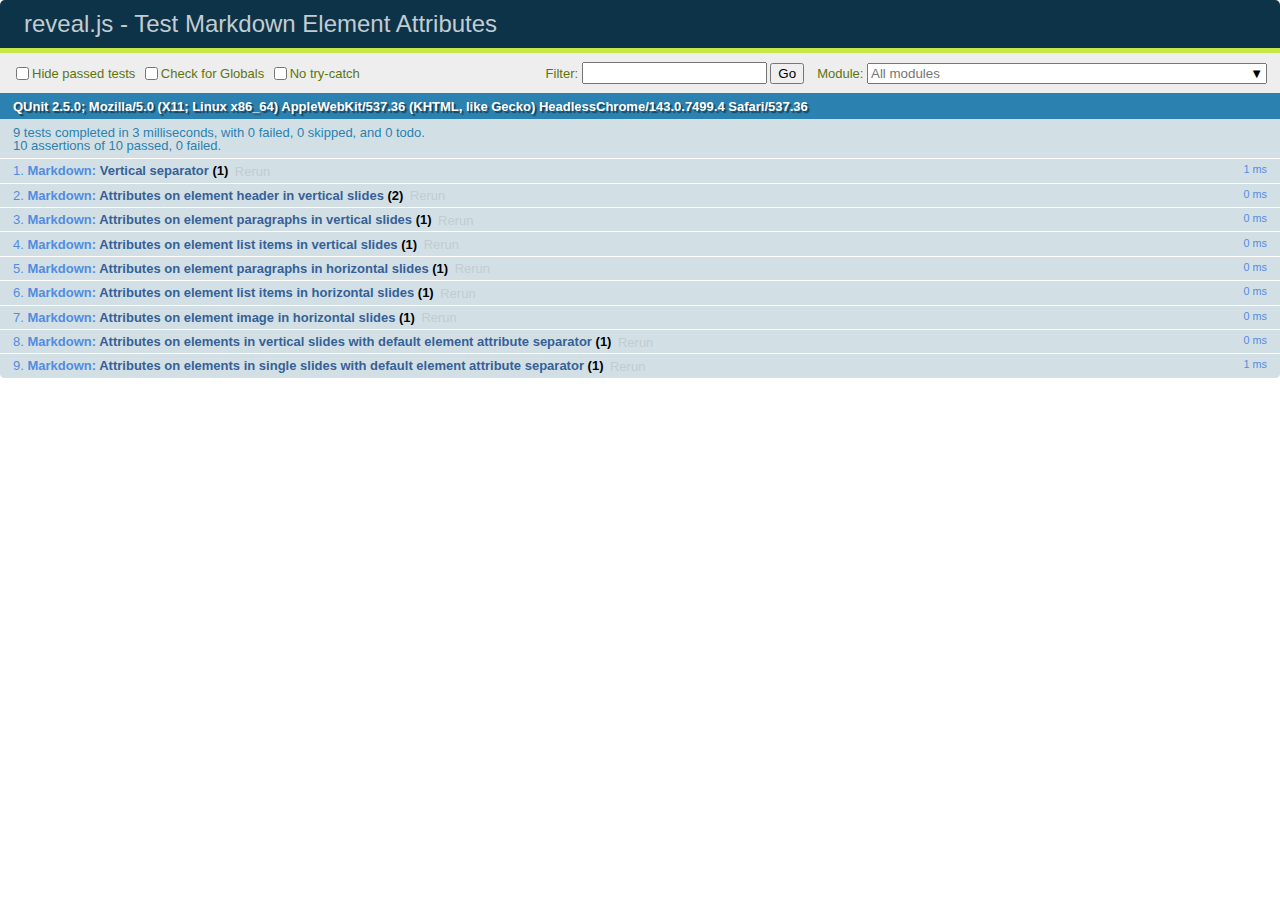
<file: reveal.js/test/test-markdown-element-attributes.html>
<!doctype html>
<html lang="en">

	<head>
		<meta charset="utf-8">

		<title>reveal.js - Test Markdown Element Attributes</title>

		<link rel="stylesheet" href="../css/reveal.css">
		<link rel="stylesheet" href="qunit-2.5.0.css">
	</head>

	<body style="overflow: auto;">

		<div id="qunit"></div>
		<div id="qunit-fixture"></div>

		<div class="reveal" style="display: none;">

			<div class="slides">

				<!-- <section data-markdown="example.md" data-separator="^\n\n\n" data-separator-vertical="^\n\n"></section> -->

				<!-- Slides are separated by newline + three dashes + newline, vertical slides identical but two dashes -->
				<section data-markdown data-separator="^\n---\n$" data-separator-vertical="^\n--\n$" data-element-attributes="{_\s*?([^}]+?)}">>
					<script type="text/template">
						## Slide 1.1
						<!-- {_class="fragment fade-out" data-fragment-index="1"} -->

						--

						## Slide 1.2
						<!-- {_class="fragment shrink"} -->

						Paragraph 1
						<!-- {_class="fragment grow"} -->

						Paragraph 2
						<!-- {_class="fragment grow"} -->

						- list item 1 <!-- {_class="fragment grow"} -->
						- list item 2 <!-- {_class="fragment grow"} -->
						- list item 3 <!-- {_class="fragment grow"} -->


						---

						## Slide 2


						Paragraph 1.2  
						multi-line <!-- {_class="fragment highlight-red"} -->

						Paragraph 2.2 <!-- {_class="fragment highlight-red"} -->

						Paragraph 2.3 <!-- {_class="fragment highlight-red"} -->

						Paragraph 2.4 <!-- {_class="fragment highlight-red"} -->

						- list item 1 <!-- {_class="fragment highlight-green"} -->
						- list item 2<!-- {_class="fragment highlight-green"} -->
						- list item 3<!-- {_class="fragment highlight-green"} -->
						- list item 4
						<!-- {_class="fragment highlight-green"} -->
						- list item 5<!-- {_class="fragment highlight-green"} -->

						Test

						![Example Picture](examples/assets/image2.png) <!-- {_class="reveal stretch"} -->

					</script>
				</section>



				<section 	data-markdown data-separator="^\n\n\n"
									data-separator-vertical="^\n\n"
									data-separator-notes="^Note:"
									data-charset="utf-8">
					<script type="text/template">
						# Test attributes in Markdown with default separator
						## Slide 1 Def <!-- .element: class="fragment highlight-red" data-fragment-index="1" -->


						## Slide 2 Def
						<!-- .element: class="fragment highlight-red" -->

					</script>
				</section>

				<section data-markdown>
				  <script type="text/template">
					## Hello world
					A paragraph
					<!-- .element: class="fragment highlight-blue" -->
				  </script>
				</section>

				<section data-markdown>
				  <script type="text/template">
					## Hello world

					Multiple  
					Line
					<!-- .element: class="fragment highlight-blue" -->
				  </script>
				</section>

				<section data-markdown>
				  <script type="text/template">
					## Hello world

					Test<!-- .element: class="fragment highlight-blue" -->

					More Test
				  </script>
				</section>


			</div>

		</div>

		<script src="../js/reveal.js"></script>
		<script src="../plugin/markdown/marked.js"></script>
		<script src="../plugin/markdown/markdown.js"></script>
		<script src="qunit-2.5.0.js"></script>

		<script src="test-markdown-element-attributes.js"></script>

	</body>
</html>
</file>
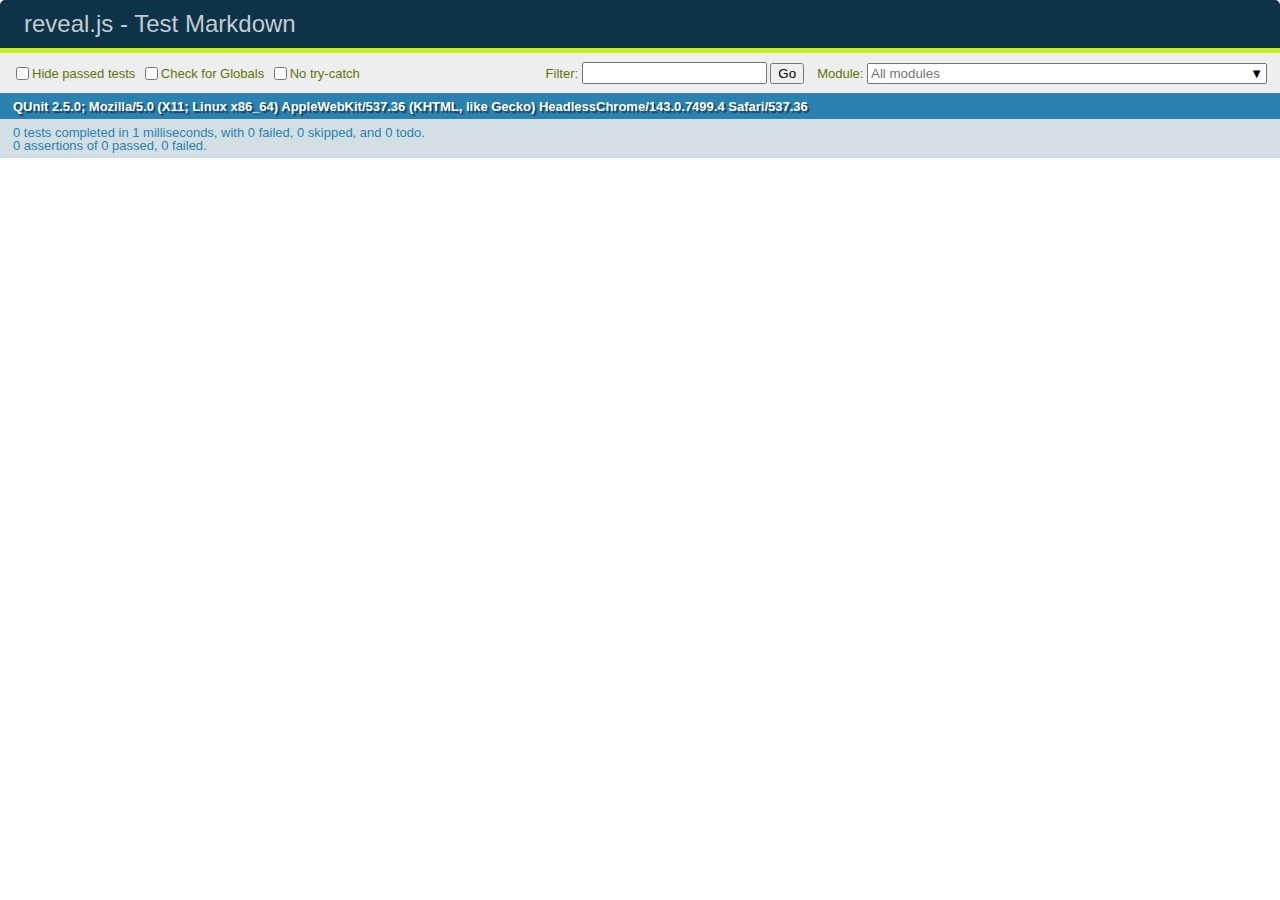
<file: reveal.js/test/test-markdown-external.html>
<!doctype html>
<html lang="en">

	<head>
		<meta charset="utf-8">

		<title>reveal.js - Test Markdown</title>

		<link rel="stylesheet" href="../css/reveal.css">
		<link rel="stylesheet" href="qunit-2.5.0.css">
	</head>

	<body style="overflow: auto;">

		<div id="qunit"></div>
		<div id="qunit-fixture"></div>

		<div class="reveal" style="display: none;">

			<div class="slides">
				<!-- <section data-markdown="simple.md" data-separator="^\r?\n\r?\n\r?\n" data-separator-vertical="^\r?\n\r?\n"></section> -->
			</div>

		</div>

		<script src="../js/reveal.js"></script>
		<script src="../plugin/highlight/highlight.js"></script>
		<script src="../plugin/markdown/marked.js"></script>
		<script src="../plugin/markdown/markdown.js"></script>
		<script src="qunit-2.5.0.js"></script>

		<!-- <script src="test-markdown-external.js"></script> -->

		<!-- Test disabled 28/2/2019 by Hakim – Markdown plugin needs to be updated to load extenal files asycnhronously -->

	</body>
</html>
</file>
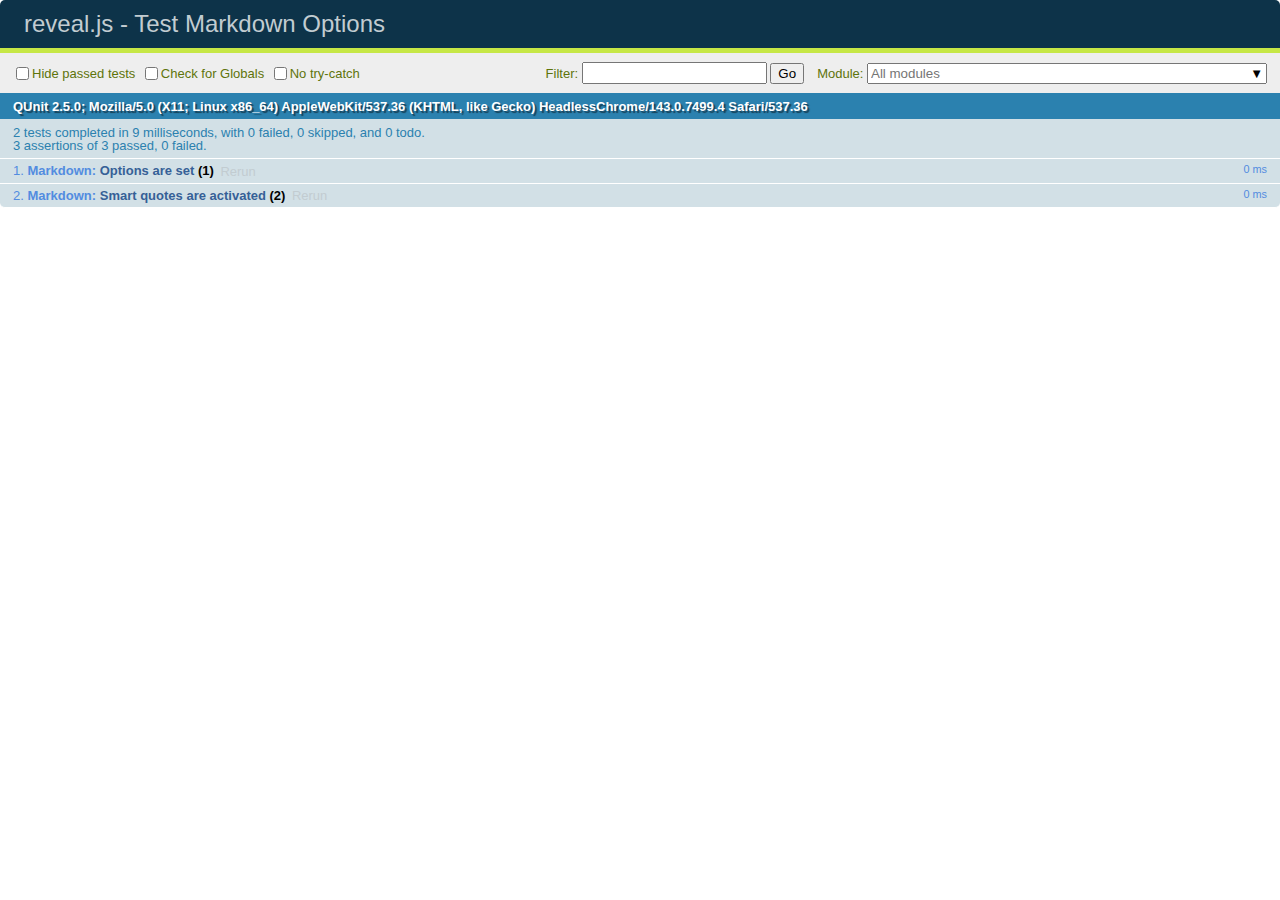
<file: reveal.js/test/test-markdown-options.html>
<!doctype html>
<html lang="en">

	<head>
		<meta charset="utf-8">

		<title>reveal.js - Test Markdown Options</title>

		<link rel="stylesheet" href="../css/reveal.css">
		<link rel="stylesheet" href="qunit-2.5.0.css">
	</head>

	<body style="overflow: auto;">

		<div id="qunit"></div>
		<div id="qunit-fixture"></div>

		<div class="reveal" style="display: none;">

			<div class="slides">

				<section data-markdown>
					<script type="text/template">
						## Testing Markdown Options

						This "slide" should contain 'smart' quotes.
					</script>
				</section>

			</div>

		</div>

		<script src="../js/reveal.js"></script>
		<script src="qunit-2.5.0.js"></script>

		<script src="test-markdown-options.js"></script>

	</body>
</html>
</file>
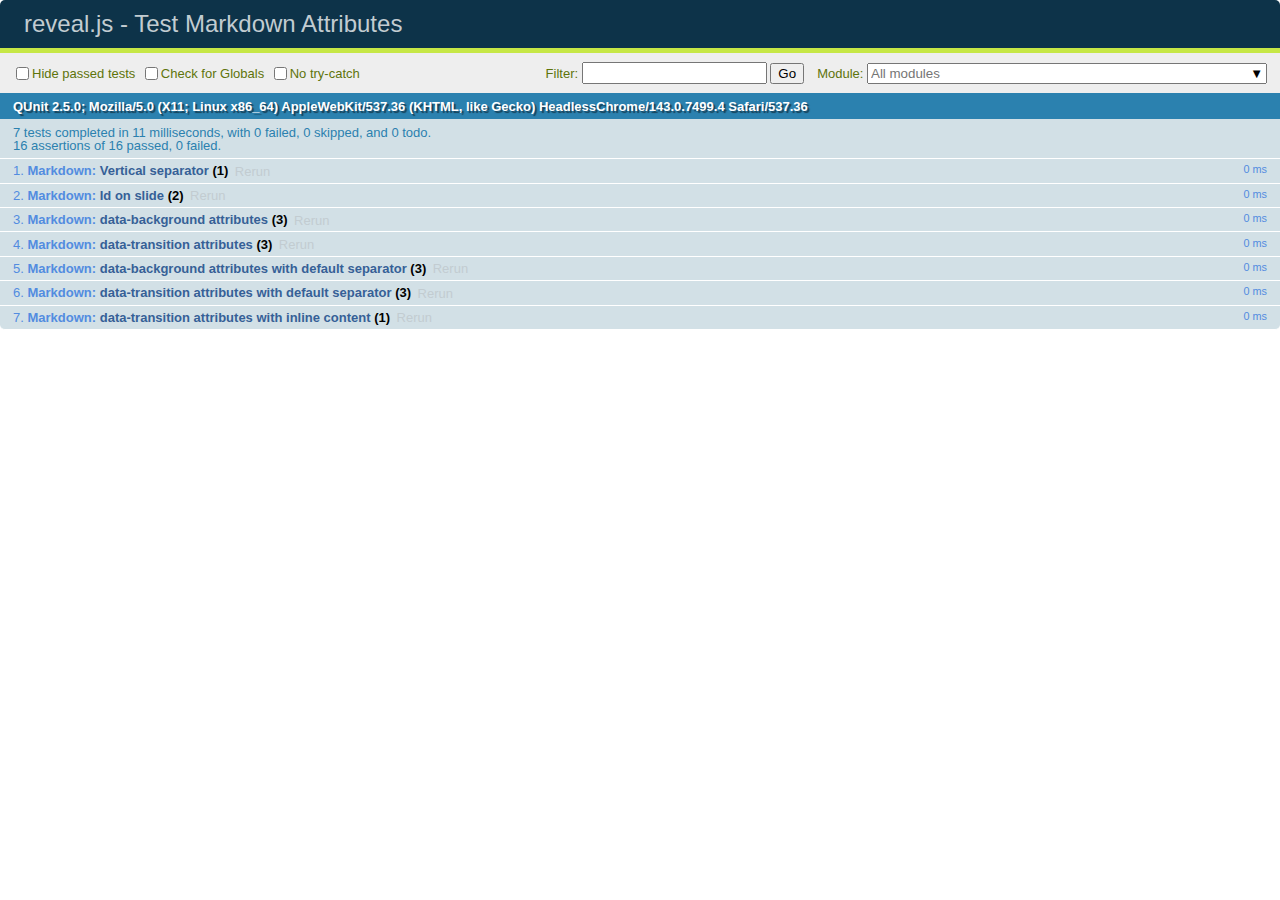
<file: reveal.js/test/test-markdown-slide-attributes.html>
<!doctype html>
<html lang="en">

	<head>
		<meta charset="utf-8">

		<title>reveal.js - Test Markdown Attributes</title>

		<link rel="stylesheet" href="../css/reveal.css">
		<link rel="stylesheet" href="qunit-2.5.0.css">
	</head>

	<body style="overflow: auto;">

		<div id="qunit"></div>
		<div id="qunit-fixture"></div>

		<div class="reveal" style="display: none;">

			<div class="slides">

				<!-- <section data-markdown="example.md" data-separator="^\n\n\n" data-separator-vertical="^\n\n"></section> -->

				<!-- Slides are separated by three lines, vertical slides by two lines, attributes are one any line starting with (spaces and) two dashes -->
				<section 	data-markdown data-separator="^\n\n\n"
									data-separator-vertical="^\n\n"
									data-separator-notes="^Note:"
									data-attributes="--\s(.*?)$"
									data-charset="utf-8">
					<script type="text/template">
						# Test attributes in Markdown
						## Slide 1



						## Slide 2
						<!-- -- id="slide2" data-transition="zoom" data-background="#A0C66B" -->


						## Slide 2.1
						<!-- -- data-background="#ff0000" data-transition="fade" -->


						## Slide 2.2
						[Link to Slide2](#/slide2)



						## Slide 3
						<!-- -- data-transition="zoom" data-background="#C6916B" -->



						## Slide 4
					</script>
				</section>

				<section 	data-markdown data-separator="^\n\n\n"
									data-separator-vertical="^\n\n"
									data-separator-notes="^Note:"
									data-charset="utf-8">
					<script type="text/template">
						# Test attributes in Markdown with default separator
						## Slide 1 Def



						## Slide 2 Def
						<!-- .slide: id="slide2def" data-transition="concave" data-background="#A7C66B" -->


						## Slide 2.1 Def
						<!-- .slide: data-background="#f70000" data-transition="page" -->


						## Slide 2.2 Def
						[Link to Slide2](#/slide2def)



						## Slide 3 Def
						<!-- .slide: data-transition="concave" data-background="#C7916B" -->



						## Slide 4
					</script>
				</section>

				<section data-markdown>
					<script type="text/template">
						<!-- .slide: data-background="#ff0000" -->
						## Hello world
					</script>
				</section>

				<section data-markdown>
					<script type="text/template">
						## Hello world
						<!-- .slide: data-background="#ff0000" -->
					</script>
				</section>

				<section data-markdown>
					<script type="text/template">
						## Hello world

						Test
						<!-- .slide: data-background="#ff0000" -->

						More Test
					</script>
				</section>

			</div>

		</div>

		<script src="../js/reveal.js"></script>
		<script src="../plugin/markdown/marked.js"></script>
		<script src="../plugin/markdown/markdown.js"></script>
		<script src="qunit-2.5.0.js"></script>

		<script src="test-markdown-slide-attributes.js"></script>

	</body>
</html>
</file>
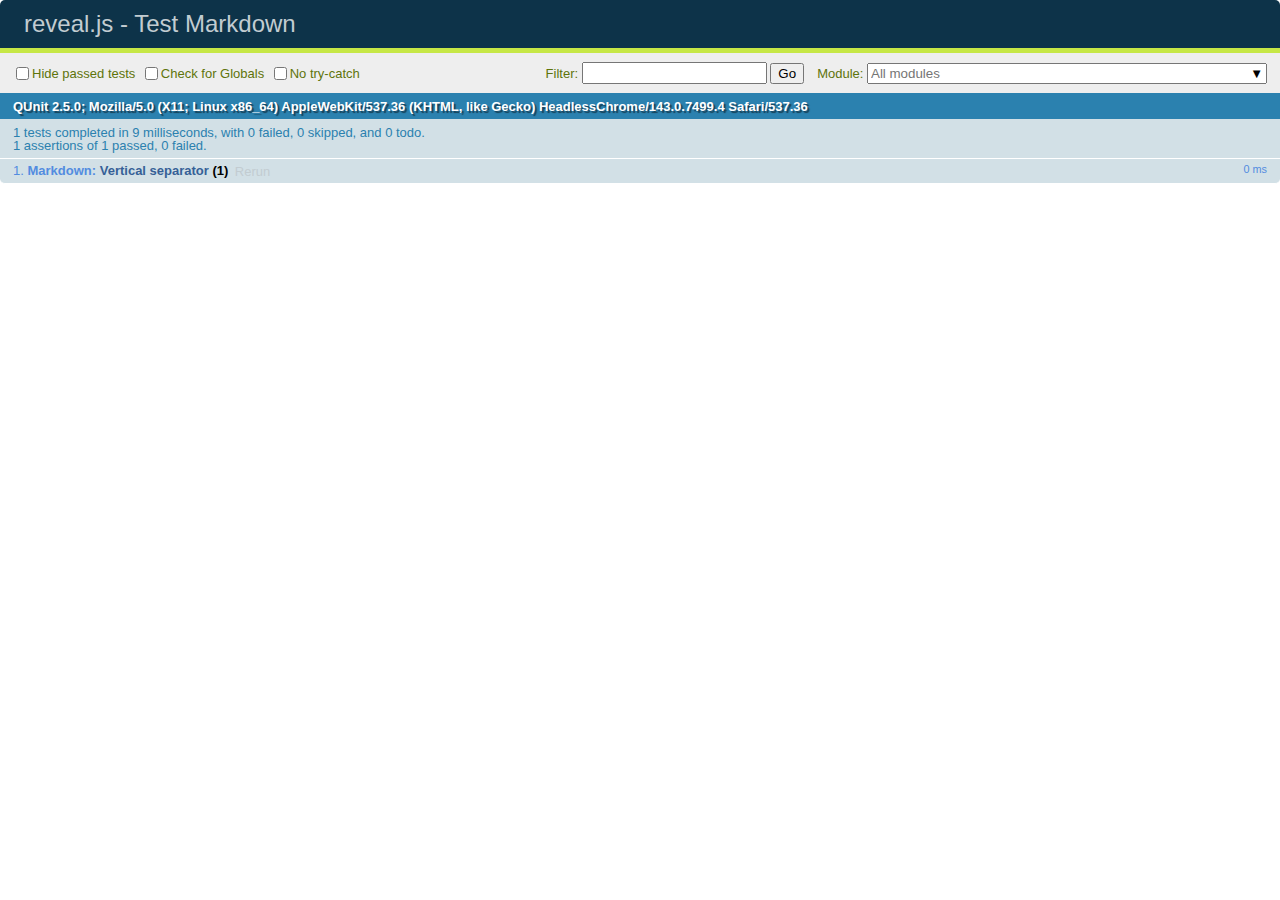
<file: reveal.js/test/test-markdown.html>
<!doctype html>
<html lang="en">

	<head>
		<meta charset="utf-8">

		<title>reveal.js - Test Markdown</title>

		<link rel="stylesheet" href="../css/reveal.css">
		<link rel="stylesheet" href="qunit-2.5.0.css">
	</head>

	<body style="overflow: auto;">

		<div id="qunit"></div>
		<div id="qunit-fixture"></div>

		<div class="reveal" style="display: none;">

			<div class="slides">

				<!-- <section data-markdown="example.md" data-separator="^\n\n\n" data-separator-vertical="^\n\n"></section> -->

				<!-- Slides are separated by newline + three dashes + newline, vertical slides identical but two dashes -->
				<section data-markdown data-separator="^\n---\n$" data-separator-vertical="^\n--\n$">
					<script type="text/template">
						## Slide 1.1

						--

						## Slide 1.2

						---

						## Slide 2
					</script>
				</section>

			</div>

		</div>

		<script src="../js/reveal.js"></script>
		<script src="../plugin/markdown/marked.js"></script>
		<script src="../plugin/markdown/markdown.js"></script>
		<script src="qunit-2.5.0.js"></script>

		<script src="test-markdown.js"></script>

	</body>
</html>
</file>
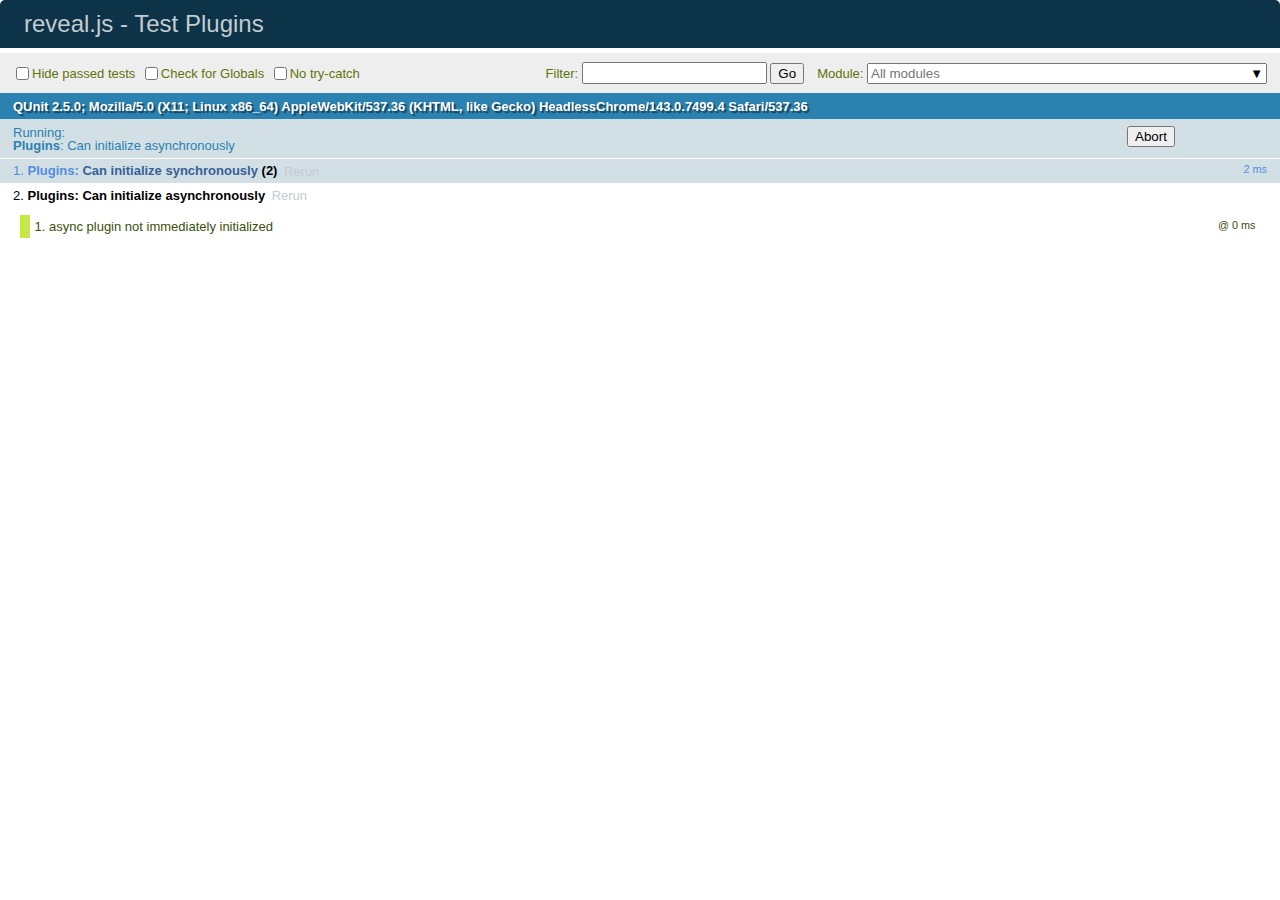
<file: reveal.js/test/test-plugins.html>
<!doctype html>
<html lang="en">

	<head>
		<meta charset="utf-8">

		<title>reveal.js - Test Plugins</title>

		<link rel="stylesheet" href="../css/reveal.css">
		<link rel="stylesheet" href="qunit-2.5.0.css">
	</head>

	<body style="overflow: auto;">

		<div id="qunit"></div>
		<div id="qunit-fixture"></div>

		<div class="reveal" style="display: none;">

			<div class="slides">

				<section>Slide content</section>

			</div>

		</div>

		<script src="../js/reveal.js"></script>
		<script src="qunit-2.5.0.js"></script>

		<script>

			QUnit.module( 'Plugins' );

			var initCounter = { PluginB: 0, PluginC: 0, PluginD: 0 };

			// Plugin with no init method
			var PluginA = {};

			// Plugin with init method
			var PluginB = { init: function() {
				initCounter['PluginB'] += 1;
			} };

			// Async plugin with init method
			var PluginC = { init: function() {
				return new Promise(function( resolve ) {
					setTimeout( () => {
						initCounter['PluginC'] += 1;
						resolve();
					}, 1000 );
				});
			} };

			// Plugin initialized after reveal.js is ready
			var PluginD = { init: function() {
				initCounter['PluginD'] += 1;
			} };

			var PluginE = {};

			Reveal.registerPlugin( 'PluginA', PluginA );
			Reveal.registerPlugin( 'PluginB', PluginB );
			Reveal.registerPlugin( 'PluginC', PluginC );

			Reveal.initialize();

			QUnit.test( 'Can initialize synchronously', function( assert ) {
				assert.strictEqual( initCounter['PluginB'], 1 );

				Reveal.registerPlugin( 'PluginB', PluginB );

				assert.strictEqual( initCounter['PluginB'], 1, 'prevents duplicate registration' );
			});

			QUnit.test( 'Can initialize asynchronously', function( assert ) {
				assert.expect( 3 );
				var done = assert.async( 2 );

				assert.strictEqual( initCounter['PluginC'], 0, 'async plugin not immediately initialized' );

				Reveal.addEventListener( 'ready', function() {
					assert.strictEqual( initCounter['PluginC'], 1, 'finsihed initializing when reveal.js dispatches "ready"' );
					done();

					Reveal.registerPlugin( 'PluginD', PluginD );
					assert.strictEqual( initCounter['PluginD'], 1, 'plugin registered after reveal.js is ready still initiailizes' );
					done();
				});
			} );

			QUnit.test( 'Can check if plugin is registered', function( assert ) {
				assert.strictEqual( Reveal.hasPlugin( 'PluginA' ), true );
				assert.strictEqual( Reveal.hasPlugin( 'PluginE' ), false );
				Reveal.registerPlugin( 'PluginE', PluginE );
				assert.strictEqual( Reveal.hasPlugin( 'PluginE' ), true );
			} );

			QUnit.test( 'Can retrieve plugin instance', function( assert ) {
				assert.strictEqual( Reveal.getPlugin( 'PluginB' ), PluginB );
			} );
		</script>

	</body>
</html>
</file>
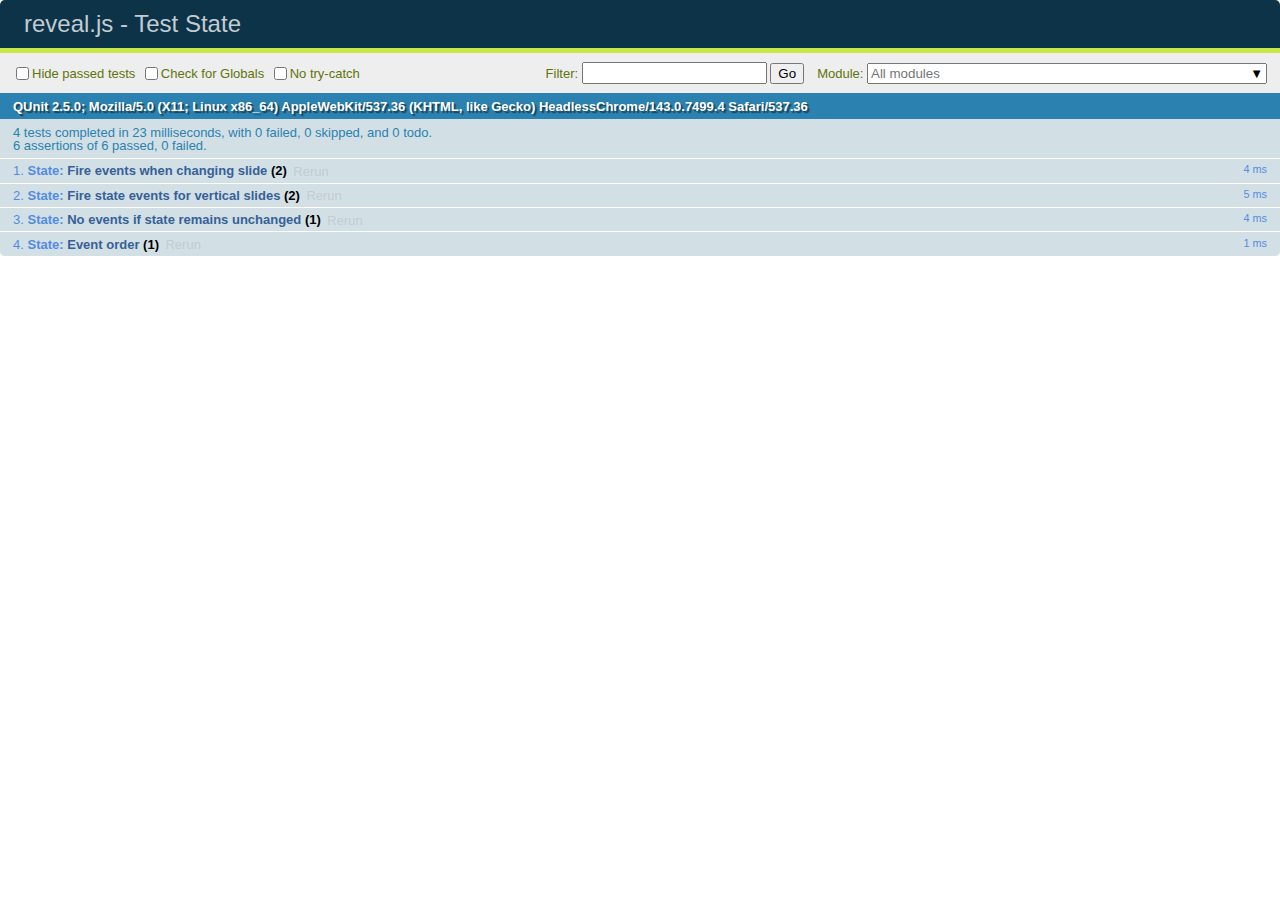
<file: reveal.js/test/test-state.html>
<!doctype html>
<html lang="en">

	<head>
		<meta charset="utf-8">

		<title>reveal.js - Test State</title>

		<link rel="stylesheet" href="../css/reveal.css">
		<link rel="stylesheet" href="qunit-2.5.0.css">
	</head>

	<body style="overflow: auto;">

		<div id="qunit"></div>
		<div id="qunit-fixture"></div>

		<div class="reveal" style="display: none;">

			<div class="slides">

				<section>No state</section>
				<section id="slide2" data-state="state1">State 1</section>
				<section data-state="state1">State 1</section>
				<section data-state="state2">State 2</section>
				<section>
					<section>No state</section>
					<section data-state="state1">State 1</section>
					<section data-state="state3">State 3</section>
					<section>No state</section>
				</section>
				<section>No state</section>

			</div>

		</div>

		<script src="../js/reveal.js"></script>
		<script src="qunit-2.5.0.js"></script>

		<script>


			Reveal.addEventListener( 'ready', function() {

				QUnit.module( 'State' );

				QUnit.test( 'Fire events when changing slide', function( assert ) {
					assert.expect( 2 );
					var state1 = assert.async();
					var state2 = assert.async();

					var _onState1 = function( event ) {
						assert.ok( true, 'state1 fired' );
						state1();
					}

					var _onState2 = function( event ) {
						assert.ok( true, 'state2 fired' );
						state2();
					}

					Reveal.addEventListener( 'state1', _onState1 );
					Reveal.addEventListener( 'state2', _onState2 );

					Reveal.slide( 1 );
					Reveal.slide( 3 );

					Reveal.removeEventListener( 'state1', _onState1 );
					Reveal.removeEventListener( 'state2', _onState2 );
				});

				QUnit.test( 'Fire state events for vertical slides', function( assert ) {
					assert.expect( 2 );
					var done = assert.async( 2 );

					var _onState1 = function( event ) {
						assert.ok( true, 'state1 fired' );
						done();
					}

					var _onState3 = function( event ) {
						assert.ok( true, 'state3 fired' );
						done();
					}

					Reveal.addEventListener( 'state1', _onState1 );
					Reveal.addEventListener( 'state3', _onState3 );

					Reveal.slide( 0 );
					Reveal.slide( 4, 1 );
					Reveal.slide( 4, 2 );

					Reveal.removeEventListener( 'state1', _onState1 );
					Reveal.removeEventListener( 'state3', _onState3 );
				});

				QUnit.test( 'No events if state remains unchanged', function( assert ) {
					var stateChanges = 0;

					var _onEvent = function( event ) {
						stateChanges += 1;
					}

					Reveal.addEventListener( 'state1', _onEvent );

					Reveal.slide( 0 );      // no state
					Reveal.slide( 1 );      // state1
					Reveal.slide( 2 );      // state1
					Reveal.prev();          // state1
					Reveal.next();          // state1
					Reveal.slide( 4, 1 );   // state1
					Reveal.slide( 0 );      // no state

					Reveal.removeEventListener( 'state1', _onEvent );

					assert.strictEqual( stateChanges, 1, 'no event was fired when going to slide with same state' );
				});

				QUnit.test( 'Event order', function( assert ) {
					var _onEvent = function( event ) {
						assert.ok( Reveal.getCurrentSlide() == document.querySelector( '#slide2' ), 'correct current slide immediately after state event' );
					}

					Reveal.addEventListener( 'state1', _onEvent );

					Reveal.slide( 0 );
					Reveal.slide( 1 );

					Reveal.removeEventListener( 'state1', _onEvent );
				});

			} );

			Reveal.initialize();
		</script>

	</body>
</html>
</file>
<file: reveal.js/css/theme/solarized.css>
/**
 * Solarized Light theme for reveal.js.
 * Author: Achim Staebler
 */
@import url(../../lib/font/league-gothic/league-gothic.css);
@import url(https://fonts.googleapis.com/css?family=Lato:400,700,400italic,700italic);
/**
 * Solarized colors by Ethan Schoonover
 */
html * {
  color-profile: sRGB;
  rendering-intent: auto; }

/*********************************************
 * GLOBAL STYLES
 *********************************************/
body {
  background: #fdf6e3;
  background-color: #fdf6e3; }

.reveal {
  font-family: "Lato", sans-serif;
  font-size: 40px;
  font-weight: normal;
  color: #657b83; }

::selection {
  color: #fff;
  background: #d33682;
  text-shadow: none; }

::-moz-selection {
  color: #fff;
  background: #d33682;
  text-shadow: none; }

.reveal .slides section,
.reveal .slides section > section {
  line-height: 1.3;
  font-weight: inherit; }

/*********************************************
 * HEADERS
 *********************************************/
.reveal h1,
.reveal h2,
.reveal h3,
.reveal h4,
.reveal h5,
.reveal h6 {
  margin: 0 0 20px 0;
  color: #586e75;
  font-family: "League Gothic", Impact, sans-serif;
  font-weight: normal;
  line-height: 1.2;
  letter-spacing: normal;
  text-transform: uppercase;
  text-shadow: none;
  word-wrap: break-word; }

.reveal h1 {
  font-size: 3.77em; }

.reveal h2 {
  font-size: 2.11em; }

.reveal h3 {
  font-size: 1.55em; }

.reveal h4 {
  font-size: 1em; }

.reveal h1 {
  text-shadow: none; }

/*********************************************
 * OTHER
 *********************************************/
.reveal p {
  margin: 20px 0;
  line-height: 1.3; }

/* Ensure certain elements are never larger than the slide itself */
.reveal img,
.reveal video,
.reveal iframe {
  max-width: 95%;
  max-height: 95%; }

.reveal strong,
.reveal b {
  font-weight: bold; }

.reveal em {
  font-style: italic; }

.reveal ol,
.reveal dl,
.reveal ul {
  display: inline-block;
  text-align: left;
  margin: 0 0 0 1em; }

.reveal ol {
  list-style-type: decimal; }

.reveal ul {
  list-style-type: disc; }

.reveal ul ul {
  list-style-type: square; }

.reveal ul ul ul {
  list-style-type: circle; }

.reveal ul ul,
.reveal ul ol,
.reveal ol ol,
.reveal ol ul {
  display: block;
  margin-left: 40px; }

.reveal dt {
  font-weight: bold; }

.reveal dd {
  margin-left: 40px; }

.reveal blockquote {
  display: block;
  position: relative;
  width: 70%;
  margin: 20px auto;
  padding: 5px;
  font-style: italic;
  background: rgba(255, 255, 255, 0.05);
  box-shadow: 0px 0px 2px rgba(0, 0, 0, 0.2); }

.reveal blockquote p:first-child,
.reveal blockquote p:last-child {
  display: inline-block; }

.reveal q {
  font-style: italic; }

.reveal pre {
  display: block;
  position: relative;
  width: 90%;
  margin: 20px auto;
  text-align: left;
  font-size: 0.4em;
  font-family: monospace;
  line-height: 1.2em;
  word-wrap: break-word;
  box-shadow: 0px 5px 15px rgba(0, 0, 0, 0.15); }

.reveal code {
  font-family: monospace;
  text-transform: none; }

.reveal pre code {
  display: block;
  padding: 5px;
  overflow: auto;
  max-height: 100%;
  word-wrap: normal; }

.reveal table {
  margin: auto;
  border-collapse: collapse;
  border-spacing: 0; }

.reveal table th {
  font-weight: bold; }

.reveal table th,
.reveal table td {
  text-align: left;
  padding: 0.2em 0.5em 0.2em 0.5em;
  border-bottom: 1px solid; }

.reveal table th[align="center"],
.reveal table td[align="center"] {
  text-align: center; }

.reveal table th[align="right"],
.reveal table td[align="right"] {
  text-align: right; }

.reveal table tbody tr:last-child th,
.reveal table tbody tr:last-child td {
  border-bottom: none; }

.reveal sup {
  vertical-align: super;
  font-size: smaller; }

.reveal sub {
  vertical-align: sub;
  font-size: smaller; }

.reveal small {
  display: inline-block;
  font-size: 0.6em;
  line-height: 1.2em;
  vertical-align: top; }

.reveal small * {
  vertical-align: top; }

/*********************************************
 * LINKS
 *********************************************/
.reveal a {
  color: #268bd2;
  text-decoration: none;
  -webkit-transition: color .15s ease;
  -moz-transition: color .15s ease;
  transition: color .15s ease; }

.reveal a:hover {
  color: #78b9e6;
  text-shadow: none;
  border: none; }

.reveal .roll span:after {
  color: #fff;
  background: #1a6091; }

/*********************************************
 * IMAGES
 *********************************************/
.reveal section img {
  margin: 15px 0px;
  background: rgba(255, 255, 255, 0.12);
  border: 4px solid #657b83;
  box-shadow: 0 0 10px rgba(0, 0, 0, 0.15); }

.reveal section img.plain {
  border: 0;
  box-shadow: none; }

.reveal a img {
  -webkit-transition: all .15s linear;
  -moz-transition: all .15s linear;
  transition: all .15s linear; }

.reveal a:hover img {
  background: rgba(255, 255, 255, 0.2);
  border-color: #268bd2;
  box-shadow: 0 0 20px rgba(0, 0, 0, 0.55); }

/*********************************************
 * NAVIGATION CONTROLS
 *********************************************/
.reveal .controls {
  color: #268bd2; }

/*********************************************
 * PROGRESS BAR
 *********************************************/
.reveal .progress {
  background: rgba(0, 0, 0, 0.2);
  color: #268bd2; }

.reveal .progress span {
  -webkit-transition: width 800ms cubic-bezier(0.26, 0.86, 0.44, 0.985);
  -moz-transition: width 800ms cubic-bezier(0.26, 0.86, 0.44, 0.985);
  transition: width 800ms cubic-bezier(0.26, 0.86, 0.44, 0.985); }

/*********************************************
 * PRINT BACKGROUND
 *********************************************/
@media print {
  .backgrounds {
    background-color: #fdf6e3; } }
</file>
<file: reveal.js/lib/css/monokai.css>
/*
Monokai style - ported by Luigi Maselli - http://grigio.org
*/

.hljs {
  display: block;
  overflow-x: auto;
  padding: 0.5em;
  background: #272822;
  color: #ddd;
}

.hljs-tag,
.hljs-keyword,
.hljs-selector-tag,
.hljs-literal,
.hljs-strong,
.hljs-name {
  color: #f92672;
}

.hljs-code {
  color: #66d9ef;
}

.hljs-class .hljs-title {
  color: white;
}

.hljs-attribute,
.hljs-symbol,
.hljs-regexp,
.hljs-link {
  color: #bf79db;
}

.hljs-string,
.hljs-bullet,
.hljs-subst,
.hljs-title,
.hljs-section,
.hljs-emphasis,
.hljs-type,
.hljs-built_in,
.hljs-builtin-name,
.hljs-selector-attr,
.hljs-selector-pseudo,
.hljs-addition,
.hljs-variable,
.hljs-template-tag,
.hljs-template-variable {
  color: #a6e22e;
}

.hljs-comment,
.hljs-quote,
.hljs-deletion,
.hljs-meta {
  color: #75715e;
}

.hljs-keyword,
.hljs-selector-tag,
.hljs-literal,
.hljs-doctag,
.hljs-title,
.hljs-section,
.hljs-type,
.hljs-selector-id {
  font-weight: bold;
}
</file>
<file: reveal.js/test/qunit-2.5.0.css>
/*!
 * QUnit 2.5.0
 * https://qunitjs.com/
 *
 * Copyright jQuery Foundation and other contributors
 * Released under the MIT license
 * https://jquery.org/license
 *
 * Date: 2018-01-10T02:56Z
 */

/** Font Family and Sizes */

#qunit-tests, #qunit-header, #qunit-banner, #qunit-testrunner-toolbar, #qunit-filteredTest, #qunit-userAgent, #qunit-testresult {
	font-family: "Helvetica Neue Light", "HelveticaNeue-Light", "Helvetica Neue", Calibri, Helvetica, Arial, sans-serif;
}

#qunit-testrunner-toolbar, #qunit-filteredTest, #qunit-userAgent, #qunit-testresult, #qunit-tests li { font-size: small; }
#qunit-tests { font-size: smaller; }


/** Resets */

#qunit-tests, #qunit-header, #qunit-banner, #qunit-filteredTest, #qunit-userAgent, #qunit-testresult, #qunit-modulefilter {
	margin: 0;
	padding: 0;
}


/** Header (excluding toolbar) */

#qunit-header {
	padding: 0.5em 0 0.5em 1em;

	color: #8699A4;
	background-color: #0D3349;

	font-size: 1.5em;
	line-height: 1em;
	font-weight: 400;

	border-radius: 5px 5px 0 0;
}

#qunit-header a {
	text-decoration: none;
	color: #C2CCD1;
}

#qunit-header a:hover,
#qunit-header a:focus {
	color: #FFF;
}

#qunit-banner {
	height: 5px;
}

#qunit-filteredTest {
	padding: 0.5em 1em 0.5em 1em;
	color: #366097;
	background-color: #F4FF77;
}

#qunit-userAgent {
	padding: 0.5em 1em 0.5em 1em;
	color: #FFF;
	background-color: #2B81AF;
	text-shadow: rgba(0, 0, 0, 0.5) 2px 2px 1px;
}


/** Toolbar */

#qunit-testrunner-toolbar {
	padding: 0.5em 1em 0.5em 1em;
	color: #5E740B;
	background-color: #EEE;
}

#qunit-testrunner-toolbar .clearfix {
	height: 0;
	clear: both;
}

#qunit-testrunner-toolbar label {
	display: inline-block;
}

#qunit-testrunner-toolbar input[type=checkbox],
#qunit-testrunner-toolbar input[type=radio] {
	margin: 3px;
	vertical-align: -2px;
}

#qunit-testrunner-toolbar input[type=text] {
	box-sizing: border-box;
	height: 1.6em;
}

.qunit-url-config,
.qunit-filter,
#qunit-modulefilter {
	display: inline-block;
	line-height: 2.1em;
}

.qunit-filter,
#qunit-modulefilter {
	float: right;
	position: relative;
	margin-left: 1em;
}

.qunit-url-config label {
	margin-right: 0.5em;
}

#qunit-modulefilter-search {
	box-sizing: border-box;
	width: 400px;
}

#qunit-modulefilter-search-container:after {
	position: absolute;
	right: 0.3em;
	content: "\25bc";
	color: black;
}

#qunit-modulefilter-dropdown {
	/* align with #qunit-modulefilter-search */
	box-sizing: border-box;
	width: 400px;
	position: absolute;
	right: 0;
	top: 50%;
	margin-top: 0.8em;

	border: 1px solid #D3D3D3;
	border-top: none;
	border-radius: 0 0 .25em .25em;
	color: #000;
	background-color: #F5F5F5;
	z-index: 99;
}

#qunit-modulefilter-dropdown a {
	color: inherit;
	text-decoration: none;
}

#qunit-modulefilter-dropdown .clickable.checked {
	font-weight: bold;
	color: #000;
	background-color: #D2E0E6;
}

#qunit-modulefilter-dropdown .clickable:hover {
	color: #FFF;
	background-color: #0D3349;
}

#qunit-modulefilter-actions {
	display: block;
	overflow: auto;

	/* align with #qunit-modulefilter-dropdown-list */
	font: smaller/1.5em sans-serif;
}

#qunit-modulefilter-dropdown #qunit-modulefilter-actions > * {
	box-sizing: border-box;
	max-height: 2.8em;
	display: block;
	padding: 0.4em;
}

#qunit-modulefilter-dropdown #qunit-modulefilter-actions > button {
	float: right;
	font: inherit;
}

#qunit-modulefilter-dropdown #qunit-modulefilter-actions > :last-child {
	/* insert padding to align with checkbox margins */
	padding-left: 3px;
}

#qunit-modulefilter-dropdown-list {
	max-height: 200px;
	overflow-y: auto;
	margin: 0;
	border-top: 2px groove threedhighlight;
	padding: 0.4em 0 0;
	font: smaller/1.5em sans-serif;
}

#qunit-modulefilter-dropdown-list li {
	white-space: nowrap;
	overflow: hidden;
	text-overflow: ellipsis;
}

#qunit-modulefilter-dropdown-list .clickable {
	display: block;
	padding-left: 0.15em;
}


/** Tests: Pass/Fail */

#qunit-tests {
	list-style-position: inside;
}

#qunit-tests li {
	padding: 0.4em 1em 0.4em 1em;
	border-bottom: 1px solid #FFF;
	list-style-position: inside;
}

#qunit-tests > li {
	display: none;
}

#qunit-tests li.running,
#qunit-tests li.pass,
#qunit-tests li.fail,
#qunit-tests li.skipped,
#qunit-tests li.aborted {
	display: list-item;
}

#qunit-tests.hidepass {
	position: relative;
}

#qunit-tests.hidepass li.running,
#qunit-tests.hidepass li.pass:not(.todo) {
	visibility: hidden;
	position: absolute;
	width:   0;
	height:  0;
	padding: 0;
	border:  0;
	margin:  0;
}

#qunit-tests li strong {
	cursor: pointer;
}

#qunit-tests li.skipped strong {
	cursor: default;
}

#qunit-tests li a {
	padding: 0.5em;
	color: #C2CCD1;
	text-decoration: none;
}

#qunit-tests li p a {
	padding: 0.25em;
	color: #6B6464;
}
#qunit-tests li a:hover,
#qunit-tests li a:focus {
	color: #000;
}

#qunit-tests li .runtime {
	float: right;
	font-size: smaller;
}

.qunit-assert-list {
	margin-top: 0.5em;
	padding: 0.5em;

	background-color: #FFF;

	border-radius: 5px;
}

.qunit-source {
	margin: 0.6em 0 0.3em;
}

.qunit-collapsed {
	display: none;
}

#qunit-tests table {
	border-collapse: collapse;
	margin-top: 0.2em;
}

#qunit-tests th {
	text-align: right;
	vertical-align: top;
	padding: 0 0.5em 0 0;
}

#qunit-tests td {
	vertical-align: top;
}

#qunit-tests pre {
	margin: 0;
	white-space: pre-wrap;
	word-wrap: break-word;
}

#qunit-tests del {
	color: #374E0C;
	background-color: #E0F2BE;
	text-decoration: none;
}

#qunit-tests ins {
	color: #500;
	background-color: #FFCACA;
	text-decoration: none;
}

/*** Test Counts */

#qunit-tests b.counts                       { color: #000; }
#qunit-tests b.passed                       { color: #5E740B; }
#qunit-tests b.failed                       { color: #710909; }

#qunit-tests li li {
	padding: 5px;
	background-color: #FFF;
	border-bottom: none;
	list-style-position: inside;
}

/*** Passing Styles */

#qunit-tests li li.pass {
	color: #3C510C;
	background-color: #FFF;
	border-left: 10px solid #C6E746;
}

#qunit-tests .pass                          { color: #528CE0; background-color: #D2E0E6; }
#qunit-tests .pass .test-name               { color: #366097; }

#qunit-tests .pass .test-actual,
#qunit-tests .pass .test-expected           { color: #999; }

#qunit-banner.qunit-pass                    { background-color: #C6E746; }

/*** Failing Styles */

#qunit-tests li li.fail {
	color: #710909;
	background-color: #FFF;
	border-left: 10px solid #EE5757;
	white-space: pre;
}

#qunit-tests > li:last-child {
	border-radius: 0 0 5px 5px;
}

#qunit-tests .fail                          { color: #000; background-color: #EE5757; }
#qunit-tests .fail .test-name,
#qunit-tests .fail .module-name             { color: #000; }

#qunit-tests .fail .test-actual             { color: #EE5757; }
#qunit-tests .fail .test-expected           { color: #008000; }

#qunit-banner.qunit-fail                    { background-color: #EE5757; }


/*** Aborted tests */
#qunit-tests .aborted { color: #000; background-color: orange; }
/*** Skipped tests */

#qunit-tests .skipped {
	background-color: #EBECE9;
}

#qunit-tests .qunit-todo-label,
#qunit-tests .qunit-skipped-label {
	background-color: #F4FF77;
	display: inline-block;
	font-style: normal;
	color: #366097;
	line-height: 1.8em;
	padding: 0 0.5em;
	margin: -0.4em 0.4em -0.4em 0;
}

#qunit-tests .qunit-todo-label {
	background-color: #EEE;
}

/** Result */

#qunit-testresult {
	color: #2B81AF;
	background-color: #D2E0E6;

	border-bottom: 1px solid #FFF;
}
#qunit-testresult .clearfix {
	height: 0;
	clear: both;
}
#qunit-testresult .module-name {
	font-weight: 700;
}
#qunit-testresult-display {
	padding: 0.5em 1em 0.5em 1em;
	width: 85%;
	float:left;
}
#qunit-testresult-controls {
	padding: 0.5em 1em 0.5em 1em;
  width: 10%;
	float:left;
}

/** Fixture */

#qunit-fixture {
	position: absolute;
	top: -10000px;
	left: -10000px;
	width: 1000px;
	height: 1000px;
}
</file>
